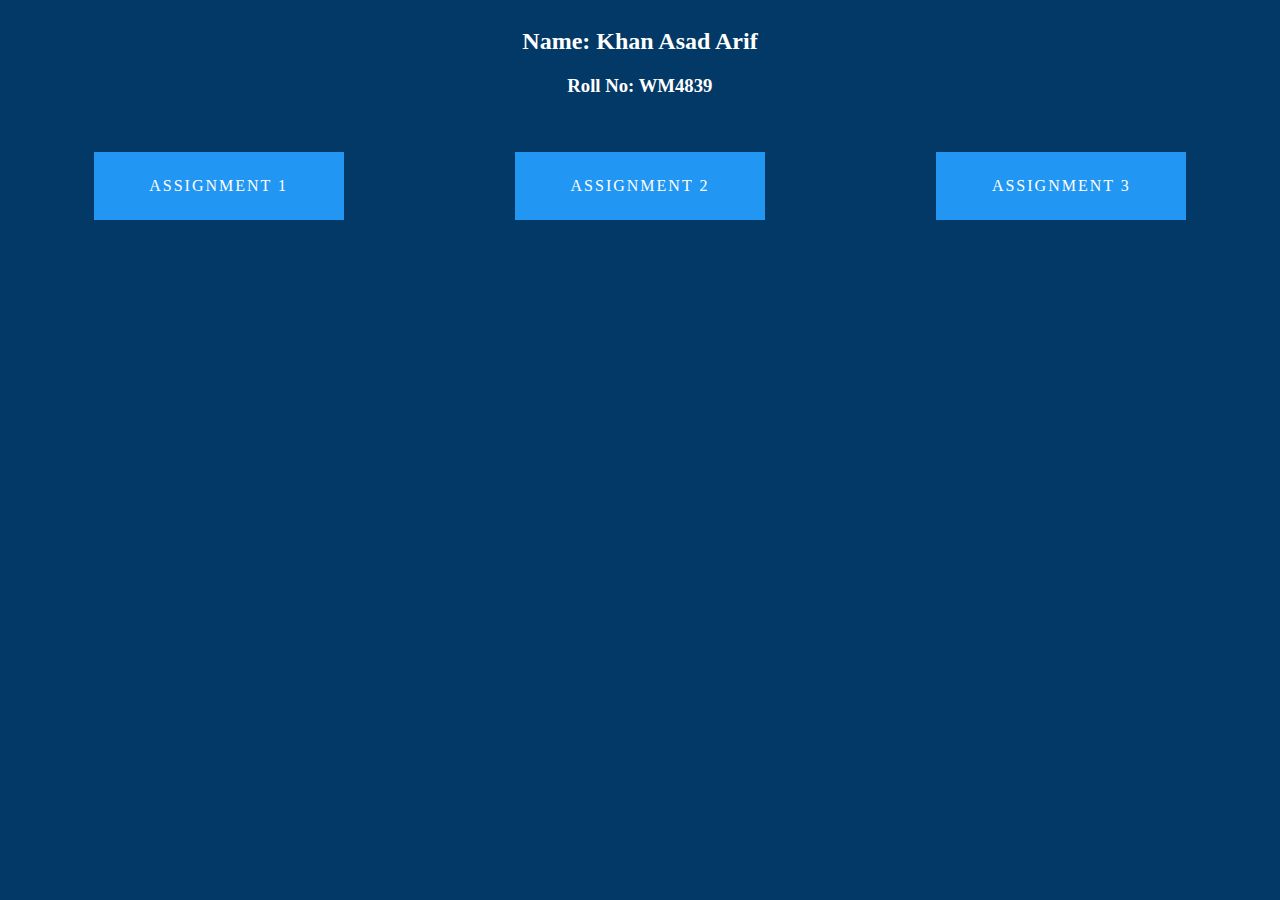
<file: index.html>
<!DOCTYPE html>
<html lang="en">

<head>
    <meta charset="UTF-8">
    <meta name="viewport" content="width=device-width, initial-scale=1.0">
    <title>My Projects</title>
    <link rel="stylesheet" href="style.css">
</head>

<body>

    <div class="main">

        <div class="undermain">
            <h2> Name: Khan Asad Arif </h2>
            <h3> Roll No: WM4839</h3>
        </div>
    </div>

    <br><br>



    <div class="play">
        <a class="assign" width="100%" height="70%" href="./Assignment 1/index.html" target="blank">
            <span></span>
            <span></span>
            <span></span>
            <span></span>
            Assignment 1
        </a>


        <a class="assign" width="100%" height="70%" href="./Assignment 2/index.html" target="blank2">
            <span></span>
            <span></span>
            <span></span>
            <span></span>
            Assignment 2
        </a>



        <a class="assign" width="100%" height="70%" href="./Saylani Homepage(Asad)/index.html" target="blank3">
            <span></span>
            <span></span>
            <span></span>
            <span></span>
            Assignment 3
        </a>



    </div>















</body>

</html>
</file>
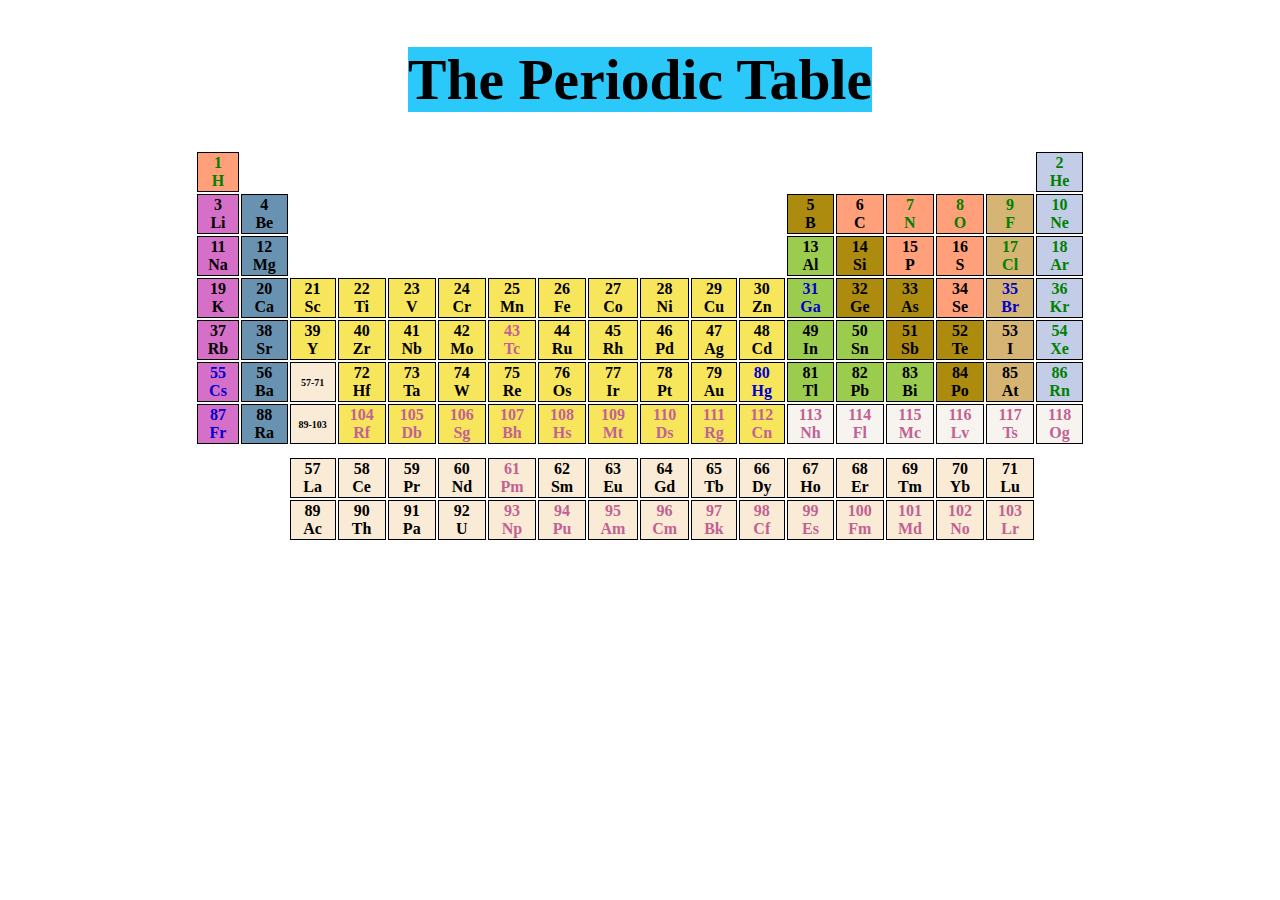
<file: Assignment 1/index.html>
<!DOCTYPE html>
<html lang="en">

<head>
    <meta charset="UTF-8">
    <meta name="viewport" content="width=device-width, initial-scale=1.0">
    <title>Periodic Table</title>

    <style> 
            .one{
                background-color: lightsalmon;
            }
            .two{
                background-color: #ad8b0e;
            }
            .three{
                background-color: #d66fc8; 
            }
            .four{
                background-color: antiquewhite;
            }
            .five{
                background-color: #6892B0;
            }
            .six{
                background-color: #c3cde8;
            }
            .seven{
                background-color: #d6b474;
            }
            .eight{
                background-color: #9ccc4e;
            }
            .nine{
                background-color: #f7f4f0;
            }
            .ten{
                background-color: #f7e65c;
            }
            h1{
                font-size:0.6in;
                background-color: rgb(42, 201, 250);
                display: inline-block;
            }
            td{
                border: 1px solid black;
            }
            
    </style>
</head>

<body>
    <center>

        <h1> The Periodic Table</h1>
        <table border="0px" width="890" height="280">
            <tr>
                <td class="one" style="color: green;">
                    <center> <b> 1 <br> H </b></center>
                </td>
                <td colspan="16" style="border: white;"> <br> </td>
                <td class="six" style="color: green;">
                    <center> <b> 2 <br> He </b></center>
                </td>
            </tr>

            <tr>
                <td class="three">
                    <center> <b> 3 <br> Li </b></center>
                </td>
                <td class="five">
                    <center> <b> 4 <br> Be </b></center>
                </td>
                <td colspan="10" rowspan="2" style="border: white;">
                </td>
                <td class="two">
                    <center><b> 5 <br> B </b></center>
                </td>
                <td class="one">
                    <center> <b> 6 <br> C </b></center>
                </td>
                <td class="one" style="color: green;">
                    <center> <b> 7 <br> N </b></center>
                </td>
                <td class="one" style="color: green;">
                    <center> <b> 8 <br> O </b></center>
                </td>
                <td class="seven" style="color: green;">
                    <center> <b> 9 <br> F </b></center>
                </td>
                <td class="six" style="color: green;">
                    <center> <b> 10 <br> Ne </b></center>
                </td>

            </tr>

            <tr>
                <td class="three">
                    <center> <b> 11 <br> Na </b></center>
                </td>
                <td class="five">
                    <center> <b> 12 <br> Mg </b></center>
                </td>
                <!-- <td colspan="10"> <br> </td> -->
                <td class="eight">
                    <center> <b> 13 <br> Al </b></center>
                </td>
                <td class="two">
                    <center> <b> 14 <br> Si </b></center>
                </td>
                <td class="one">
                    <center> <b> 15 <br> P </b></center>
                </td>
                <td class="one">
                    <center> <b> 16 <br> S </b></center>
                </td>
                <td class="seven" style="color: green;">
                    <center> <b> 17 <br> Cl </b></center>
                </td>
                <td class="six" style="color: green;">
                    <center> <b> 18 <br> Ar </b></center>
                </td>

            </tr>

            <tr>
                <td class="three"><center> <b> 19 <br> K </b></center></td>
                <td class="five"><center> <b> 20 <br> Ca </b></center></td>
                <td class="ten" width="42"><center> <b> 21 <br> Sc </b></center></td>
                <td class="ten"><center> <b> 22 <br> Ti </b></center></td>
                <td class="ten"><center> <b> 23 <br> V </b></center></td>
                <td class="ten"><center> <b> 24 <br> Cr </b></center></td>
                <td class="ten"><center> <b> 25 <br> Mn </b></center></td>
                <td class="ten"><center> <b> 26 <br> Fe </b></center></td>
                <td class="ten"><center> <b> 27 <br> Co </b></center></td>
                <td class="ten"><center> <b> 28 <br> Ni </b></center></td>
                <td class="ten"><center> <b> 29 <br> Cu </b></center></td>
                <td class="ten"><center> <b> 30 <br> Zn </b></center></td>
                <td class="eight" style="color:mediumblue"><center> <b> 31 <br> Ga </b></center></td>
                <td class="two"><center> <b> 32 <br> Ge </b></center></td>
                <td class="two"><center> <b> 33 <br> As </b></center></td>
                <td class="one"><center> <b> 34 <br> Se </b></center></td>
                <td class="seven" style="color:mediumblue"><center> <b> 35 <br> Br </b></center></td>
                <td class="six" style="color: green;"><center> <b> 36 <br> Kr </b></center></td>
            </tr>

            <tr>
                <td class="three"> <center><b> 37 <br> Rb </b></center></td>
                <td class="five"> <center><b> 38 <br> Sr </b></center></td>
                <td class="ten"> <center><b> 39 <br> Y </b></center></td>
                <td class="ten"> <center><b> 40 <br> Zr </b></center></td>
                <td class="ten"> <center><b> 41 <br> Nb </b></center></td>
                <td class="ten"> <center><b> 42 <br> Mo </b></center></td>
                <td class="ten" style="color:#C26292"> <center><b> 43 <br> Tc </b></center></td>
                <td class="ten"> <center><b> 44 <br> Ru </b></center></td>
                <td class="ten"> <center><b> 45 <br> Rh </b></center></td>
                <td class="ten"> <center><b> 46 <br> Pd </b></center></td>
                <td class="ten"> <center><b> 47 <br> Ag </b></center></td>
                <td class="ten"> <center><b> 48 <br> Cd </b></center></td>
                <td class="eight"> <center><b> 49 <br> In </b></center></td>
                <td class="eight"> <center><b> 50 <br> Sn </b></center></td>
                <td class="two"> <center> <b> 51 <br> Sb </b></center></td>
                <td class="two"> <center> <b> 52 <br> Te </b></center></td>
                <td class="seven"> <center> <b> 53 <br> I </b> </center></td>
                <td class="six" style="color: green;"> <center> <b> 54 <br> Xe </b></center></td>
            </tr>
            <br>
            <tr>
                <td class="three" style="color:mediumblue"><center> <b> 55 <br> Cs </b></center></td>
                <td class="five"><center> <b>56 <br> Ba </b></center></td>
                <td class="four" style="font-size: x-small;"><center> <b>57-71 <br>  </b></center></td>
                <td class="ten"><center> <b>72 <br> Hf </b></center></td>
                <td class="ten"><center> <b>73 <br> Ta </b></center></td>
                <td class="ten"><center> <b>74 <br> W </b></center></td>
                <td class="ten"><center> <b>75 <br> Re </b></center></td>
                <td class="ten"><center> <b>76 <br> Os </b></center></td>
                <td class="ten"><center> <b>77 <br> Ir </b></center></td>
                <td class="ten"><center> <b>78 <br> Pt </b></center></td>
                <td class="ten"><center> <b>79 <br> Au </b></center></td>
                <td class="ten" style="color:mediumblue"><center> <b>80 <br> Hg </b></center></td>
                <td class="eight"><center> <b>81 <br> Tl </b></center></td>
                <td class="eight"><center> <b>82 <br> Pb </b></center></td>
                <td class="eight"><center> <b>83 <br> Bi </b></center></td>
                <td class="two"><center> <b>84 <br> Po </b></center></td>
                <td class="seven"><center> <b>85 <br> At </b></center></td>
                <td class="six" style="color: green;"><center> <b> 86 <br> Rn </b></center></td>
            </tr>

            <tr>
                <td class="three" style="color:mediumblue"><center> <b> 87 <br> Fr </b></center></td>
                <td class="five"><center> <b> 88 <br> Ra </b></center></td>
                <td class="four" style="font-size: x-small;"><center> <b>89-103 <br>  </b></center></td>
                <td class="ten" style="color:#C26292"><center> <b>104 <br> Rf </b></center></td>
                <td class="ten" style="color:#C26292"><center> <b>105 <br> Db </b></center></td>
                <td class="ten" style="color:#C26292"><center> <b>106 <br> Sg </b></center></td>
                <td class="ten" style="color:#C26292"><center> <b>107 <br> Bh </b></center></td>
                <td class="ten" style="color:#C26292"><center> <b>108 <br> Hs </b></center></td>
                <td class="ten" style="color:#C26292"><center> <b>109 <br> Mt  </b></center></td>
                <td class="ten" style="color:#C26292"><center> <b>110 <br> Ds </b></center></td>
                <td class="ten" style="color:#C26292"><center> <b>111 <br> Rg </b></center></td>
                <td class="ten" style="color:#C26292"><center> <b>112 <br> Cn </b></center></td>
                <td class="nine" style="color:#C26292"><center> <b>113 <br> Nh </b></center></td>
                <td class="nine" style="color:#C26292"><center> <b>114 <br> Fl </b></center></td>
                <td class="nine" style="color:#C26292"><center> <b>115 <br> Mc </b></center></td>
                <td class="nine" style="color:#C26292"><center> <b>116 <br> Lv </b></center></td>
                <td class="nine" style="color:#C26292"><center> <b>117 <br> Ts </b></center></td>
                <td class="nine" style="color:#C26292"><center> <b>118 <br> Og </b></center></td>
            </tr>

            <tr>
                <td colspan="18" style="border: white;"> </td>
            </tr>

            <tr>
                <td colspan="18" style="border: white;"> </td>
            </tr>

            <tr>
                <td colspan="18" style="border: white;"> </td>
            </tr>
    

            <tr>
                <td colspan="2" rowspan="2" style="border: white;"> <br> </td>
                <td class="four" ><center><b> 57 <br> La   </b></center></td>
                <td class="four" ><center><b> 58 <br> Ce </b></center></td>
                <td class="four" ><center><b> 59 <br> Pr </b></center></td>
                <td class="four" ><center><b> 60 <br> Nd </b></center></td>
                <td class="four" style="color:#C26292" ><center><b> 61 <br> Pm </b></center></td>
                <td class="four" ><center><b> 62 <br> Sm </b></center></td>
                <td class="four" ><center><b> 63 <br> Eu </b></center></td>
                <td class="four" ><center><b> 64 <br> Gd </b></center></td>
                <td class="four" ><center><b> 65 <br> Tb </b></center></td>
                <td class="four" ><center><b> 66 <br> Dy </b></center></td>
                <td class="four" ><center><b> 67 <br> Ho </b></center></td>
                <td class="four" ><center><b> 68 <br> Er </b></center></td>
                <td class="four" ><center><b> 69 <br> Tm </b></center></td>
                <td class="four" ><center><b> 70 <br> Yb </b></center></td>
                <td class="four" ><center><b> 71 <br> Lu </b></center></td>
                <td rowspan="2" style="border: white;"> <br> </td>
            </tr>

            <tr>
                <td class="four"><center><b> 89 <br> Ac </b></center></td>
                <td class="four"><center><b> 90 <br> Th </b></center></td>
                <td class="four"><center><b> 91 <br> Pa </b></center></td>
                <td class="four"><center><b> 92 <br> U </b></center></td>
                <td class="four" style="color:#C26292"><center><b> 93 <br> Np </b></center></td>
                <td class="four" style="color:#C26292"><center><b> 94 <br> Pu </b></center></td>
                <td class="four" style="color:#C26292"><center><b> 95 <br> Am </b></center></td>
                <td class="four" style="color:#C26292"><center><b> 96 <br> Cm </b></center></td>
                <td class="four" style="color:#C26292"><center><b> 97 <br> Bk </b></center></td>
                <td class="four" style="color:#C26292"><center><b> 98 <br> Cf </b></center></td>
                <td class="four" style="color:#C26292"><center><b> 99 <br> Es </b></center></td>
                <td class="four" style="color:#C26292"><center><b> 100 <br> Fm </b></center></td>
                <td class="four" style="color:#C26292"><center><b> 101 <br> Md </b></center></td>
                <td class="four" style="color:#C26292"><center><b> 102 <br> No </b></center></td>
                <td class="four" style="color:#C26292"><center><b> 103 <br> Lr </b></center></td>
            </tr>
        </table>
    </center>
</body>

</html>
</file>
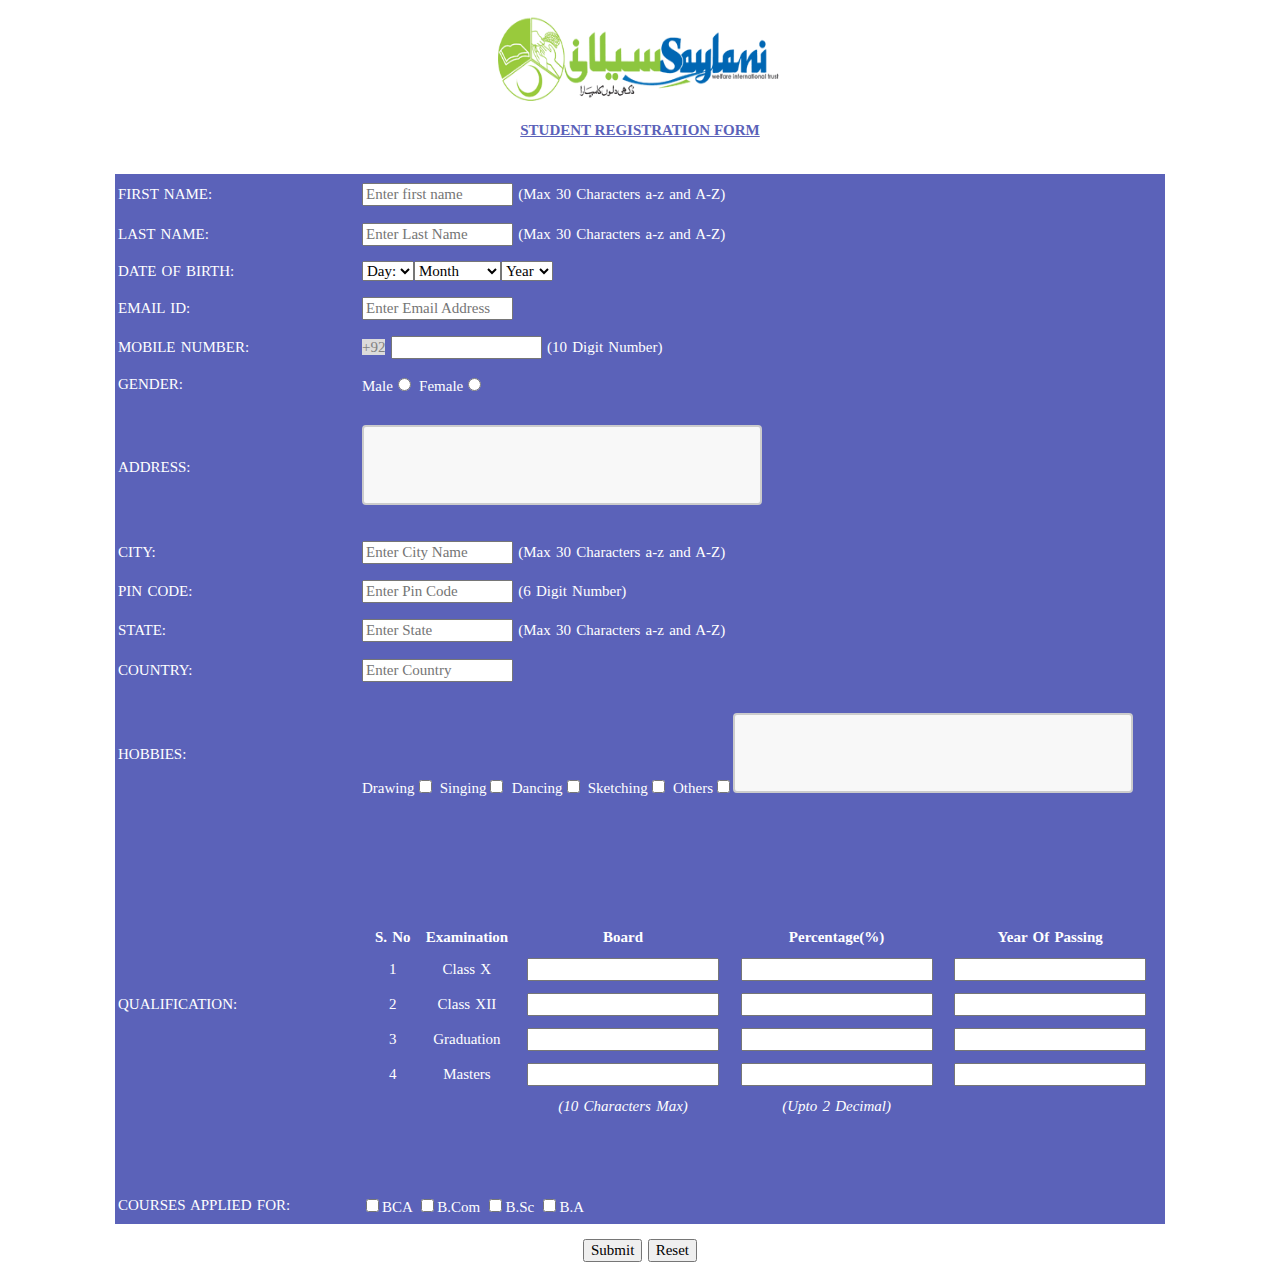
<file: Assignment 2/index.html>
<!DOCTYPE html>
<html lang="en">

<head>
    <meta charset="UTF-8">
    <meta name="viewport" content="width=device-width, initial-scale=1.0">
    <title>STUDENT REGISTRATION FORM</title>
    <link rel="stylesheet" href="style.css">
</head>

<body>
    <center><img src="logo.png" width="300" height="100"></center>
    <center>
        <h1 id="lol"><u>STUDENT REGISTRATION FORM</u></h1>
    </center>

    <form action="submitted.html" method="get">
        <center>
        <table id="syntax">
            <tr>
                <p>
                    <td><label for="firstname">
                            FIRST NAME:</font>
                        </label></td>
                    <td> <input class="lol" required id="firstname" type="text" name="username" size="15" maxlength="30"
                            placeholder="Enter first name">
                        <small>(Max 30 Characters a-z and A-Z)</small></td>
                </p>
            </tr>

            <tr>
                <p>
                    <td><label for="lastname">
                            LAST NAME: </font>
                        </label></td>
                    <td> <input class="lol" required id="lastname" type="text" name="username" size="15" maxlength="30"
                            placeholder="Enter Last Name">
                        <small>(Max 30 Characters a-z and A-Z)</small></td>
                </p>
            </tr>

            <tr>
                <p>
                    <td> <label>
                            DATE OF BIRTH:
                        </label>
                    </td>
                    <td>
                        <select name="Day">
                            <option>Day:</option>
                            <option value="1">1</option>
                            <option value="2">2</option>
                            <option value="3">3</option>
                            <option value="4">4</option>
                            <option value="5">5</option>
                            <option value="6">6</option>
                            <option value="7">7</option>
                            <option value="8">8</option>
                            <option value="9">9</option>
                            <option value="10">10</option>
                            <option value="11">11</option>
                            <option value="12">12</option>
                            <option value="13">13</option>
                            <option value="14">14</option>
                            <option value="15">15</option>
                            <option value="16">16</option>
                            <option value="17">17</option>
                            <option value="18">18</option>
                            <option value="19">19</option>
                            <option value="20">20</option>
                            <option value="21">21</option>
                            <option value="22">22</option>
                            <option value="23">23</option>
                            <option value="24">24</option>
                            <option value="25">25</option>
                            <option value="26">26</option>
                            <option value="27">27</option>
                            <option value="28">28</option>
                            <option value="29">29</option>
                            <option value="30">30</option>
                            <option value="31">31</option>
                        </select><select name="Month">
                            <option>Month</option>
                            <option value="January">January</option>
                            <option value="Febuary">Febuary</option>
                            <option value="March">March</option>
                            <option value="April">April</option>
                            <option value="May">May</option>
                            <option value="June">June</option>
                            <option value="July">July</option>
                            <option value="August">August</option>
                            <option value="September">September</option>
                            <option value="October">October</option>
                            <option value="November">November</option>
                            <option value="December">December</option>
                        </select><select name="Year">
                            <option>Year</option>
                            <option value="2020">2020</option>
                            <option value="2019">2019</option>
                            <option value="2018">2018</option>
                            <option value="2017">2017</option>
                            <option value="2016">2016</option>
                            <option value="2015">2015</option>
                            <option value="2014">2014</option>
                            <option value="2013">2013</option>
                            <option value="2012">2012</option>
                            <option value="2011">2011</option>
                            <option value="2010">2010</option>
                            <option value="2009">2009</option>
                            <option value="2008">2008</option>
                            <option value="2007">2007</option>
                            <option value="2006">2006</option>
                            <option value="2005">2005</option>
                            <option value="2004">2004</option>
                            <option value="2003">2003</option>
                            <option value="2002">2002</option>
                            <option value="2001">2001</option>
                            <option value="2000">2000</option>
                            <option value="1999">1999</option>
                            <option value="1998">1998</option>
                            <option value="1997">1997</option>
                            <option value="1996">1996</option>
                            <option value="1995">1995</option>
                            <option value="1994">1994</option>
                            <option value="1993">1993</option>
                            <option value="1992">1992</option>
                            <option value="1991">1991</option>
                            <option value="1990">1990</option>
                            <option value="1989">1989</option>
                            <option value="1988">1988</option>
                            <option value="1987">1987</option>
                            <option value="1986">1986</option>
                            <option value="1985">1985</option>
                            <option value="1984">1984</option>
                            <option value="1983">1983</option>
                            <option value="1982">1982</option>
                            <option value="1981">1981</option>
                            <option value="1980">1980</option>
                            <option value="1979">1979</option>
                            <option value="1978">1978</option>
                            <option value="1977">1977</option>
                            <option value="1976">1976</option>
                            <option value="1975">1975</option>
                            <option value="1974">1974</option>
                            <option value="1973">1973</option>
                            <option value="1972">1972</option>
                            <option value="1971">1971</option>
                            <option value="1970">1970</option>
                            <option value="1969">1969</option>
                            <option value="1968">1968</option>
                            <option value="1967">1967</option>
                            <option value="1966">1966</option>
                            <option value="1965">1965</option>
                            <option value="1964">1964</option>
                            <option value="1963">1963</option>
                            <option value="1962">1962</option>
                            <option value="1961">1961</option>
                            <option value="1960">1960</option>
                            <option value="1959">1959</option>
                            <option value="1958">1958</option>
                            <option value="1957">1957</option>
                            <option value="1956">1956</option>
                            <option value="1955">1955</option>
                            <option value="1954">1954</option>
                            <option value="1953">1953</option>
                            <option value="1952">1952</option>
                            <option value="1951">1951</option>
                            <option value="1950">1950</option>
                            <option value="1949">1949</option>
                            <option value="1948">1948</option>
                            <option value="1947">1947</option>
                            <option value="1946">1946</option>
                            <option value="1945">1945</option>
                            <option value="1944">1944</option>
                            <option value="1943">1943</option>
                            <option value="1942">1942</option>
                            <option value="1941">1941</option>
                            <option value="1940">1940</option>
                            <option value="1939">1939</option>
                            <option value="1938">1938</option>
                            <option value="1937">1937</option>
                            <option value="1936">1936</option>
                            <option value="1935">1935</option>
                            <option value="1934">1934</option>
                            <option value="1933">1933</option>
                            <option value="1932">1932</option>
                            <option value="1931">1931</option>
                            <option value="1930">1930</option>
                        </select>
                    </td>
                </p>
            </tr>


            <tr>
                <p>
                    <td> <label for="asad">
                            EMAIL ID:
                        </label>
                    </td>
                    <td>
                        <input class="lol" required id="asad" type="email" name="email" size="15" maxlength="20"
                            placeholder="Enter Email Address">
                    </td>
                </p>
            </tr>


            <tr>
                <p>
                    <td> <label for="mobile">
                            MOBILE NUMBER:
                        </label></td>
                    <td>
                        <font color="818181">+92</font>
                        <input class="lol" type="tel" name="mobile number" size="15" maxlength="10">
                        <small>(10 Digit Number)</small>
                    </td>
                </p>
            </tr>


            <tr>
                <p>
                    <td>
                        <label for="gender" style="color: white;">
                            GENDER:
                        </label>
                    </td>
                    <td>
                        Male<input type="radio" name="gender" size="15" value="male" id="male">
                        Female<input type="radio" name="gender" size="15" value="female" id="female">
                    </td>
                </p>
            </tr>

            <tr>
                <p>
                    <td><label for="address">
                            ADDRESS:
                        </label>
                    </td>
                    <td> <textarea name="address" cols="200" rows="3" id="address" spellcheck="false"> </textarea>
                    </td>
                </p>
            </tr>

            <tr>
                <p>
                    <td><label for="city">
                            CITY:
                        </label></td>
                    <td><input class="lol" required id="city" type="text" name="city" size="15" maxlength="30"
                            placeholder="Enter City Name">
                        <small>(Max 30 Characters a-z and A-Z)</small></td>
                </p>
            </tr>

            <tr>
                <p>
                    <td><label for="pincode">
                            PIN CODE:
                        </label></td>
                    <td><input id="pincode" type="text" name="Txt_Pin_Code" size="15" maxlength="6"
                            placeholder="Enter Pin Code" <!--
                            onkeypress="return (event.charCode !=8 && event.charCode ==0 || (event.charCode >= 48 && event.charCode <= 57))"
                            -->

                        <small>(6 Digit Number)</small></td>
                </p>
            </tr>

            <tr>
                <p>
                    <td><label for="state">
                            STATE:
                        </label></td>
                    <td><input class="lol" required id="state" type="text" name="username" size="15" maxlength="30"
                            placeholder="Enter State">
                        <small>(Max 30 Characters a-z and A-Z)</small>
                    </td>
                </p>
            </tr>

            <tr>
                <p>
                    <td> <label for="country">
                            COUNTRY:
                        </label></td>
                    <td><input class="lol" id="country" type="text" placeholder="Enter Country" size="15"
                            maxlength="30">
                    </td>
                </p>
            </tr>

            <tr>
                <p>
                    <td> <label for="hobbies">
                            HOBBIES:
                        </label></td>
                    <td>
                        Drawing<input type="checkbox" name="answer" value="Drawing">
                        Singing<input type="checkbox" name="answer" value="Singing">
                        Dancing<input type="checkbox" name="answer" value="Dancing">
                        Sketching<input type="checkbox" name="answer" value="Sketching">
                        Others<input type="checkbox" name="answer" value="others"><textarea name="hobbies" cols="20"
                            rows="2"></textarea>
                    </td>

                </p>
            </tr>
            <tr>
                <td><label for="qualification">
                        QUALIFICATION: </label></td>
                <td>
                    <table style="padding-left: 1px ; color : white; border-spacing: 10px; text-align: center;">
                        <tr>
                            <th>S. No</th>
                            <th>Examination</th>
                            <th>Board</th>
                            <th>Percentage(%)</th>
                            <th>Year Of Passing</th>
                        </tr>
                        <tr>
                            <td>1</td>
                            <td>Class X</td>
                            <td><input type="text"></td>
                            <td><input type="text"
                                <!--
                                    onkeypress="return (event.charCode !=8 && event.charCode ==0 || (event.charCode >= 48 && event.charCode <= 57))"
                                    --></td>
                            <td><input type="text"
                                <!--
                                    onkeypress="return (event.charCode !=8 && event.charCode ==0 || (event.charCode >= 48 && event.charCode <= 57))"
                                    --></td>
                        </tr>
                        <tr>
                            <td>2 </td>
                            <td>Class XII</td>
                            <td><input type="text"></td>
                            <td><input type="text"
                                <!--
                                    onkeypress="return (event.charCode !=8 && event.charCode ==0 || (event.charCode >= 48 && event.charCode <= 57))"
                                    --></td>
                            <td><input type="text"
                                <!--
                                    onkeypress="return (event.charCode !=8 && event.charCode ==0 || (event.charCode >= 48 && event.charCode <= 57))"
                                    --></td>
                        </tr>
                        <tr>
                            <td>3</td>
                            <td>Graduation</td>
                            <td><input type="text"></td>
                            <td><input type="text"
                                <!--
                                    onkeypress="return (event.charCode !=8 && event.charCode ==0 || (event.charCode >= 48 && event.charCode <= 57))"
                                    --></td>
                            <td><input type="text" <!--
                                onkeypress="return (event.charCode !=8 && event.charCode ==0 || (event.charCode >= 48 && event.charCode <= 57))"
                                --></td>
                        </tr>

                        <tr>
                            <td>4</td>
                            <td> Masters</td>
                            <td><input type="text"></td>
                            <td><input type="text"
                                <!--
                                    onkeypress="return (event.charCode !=8 && event.charCode ==0 || (event.charCode >= 48 && event.charCode <= 57))"
                                    --></td>
                            <td><input type="text"
                                <!--
                                    onkeypress="return (event.charCode !=8 && event.charCode ==0 || (event.charCode >= 48 && event.charCode <= 57))"
                                    --></td>
                        </tr>
                        <tr>
                            <td colspan="2"></td>
                            <td><i>(10 Characters Max)</i></td>
                            <td><i>(Upto 2 Decimal)</i></td>
                            <td></td>
                        </tr>
                    </table>
                </td>
            </tr>


            <tr>
                <td><label>
                        COURSES APPLIED FOR:
                    </label></td>
                <td>
                    <input type="checkbox" name="courses" value="BCA">BCA
                    <input type="checkbox" name="courses" value="B.Com">B.Com
                    <input type="checkbox" name="courses" value="B.Sc">B.Sc
                    <input type="checkbox" name="courses" value="B.A">B.A
                </td>

            </tr>





        </table>
    </center>
        <p>
            <center>

                <td><input type="submit" value="Submit" /></td>
                <td><input type="reset" value="Reset" /></td>

            </center>
        </p>

    </form>

</body>

</html>
</file>
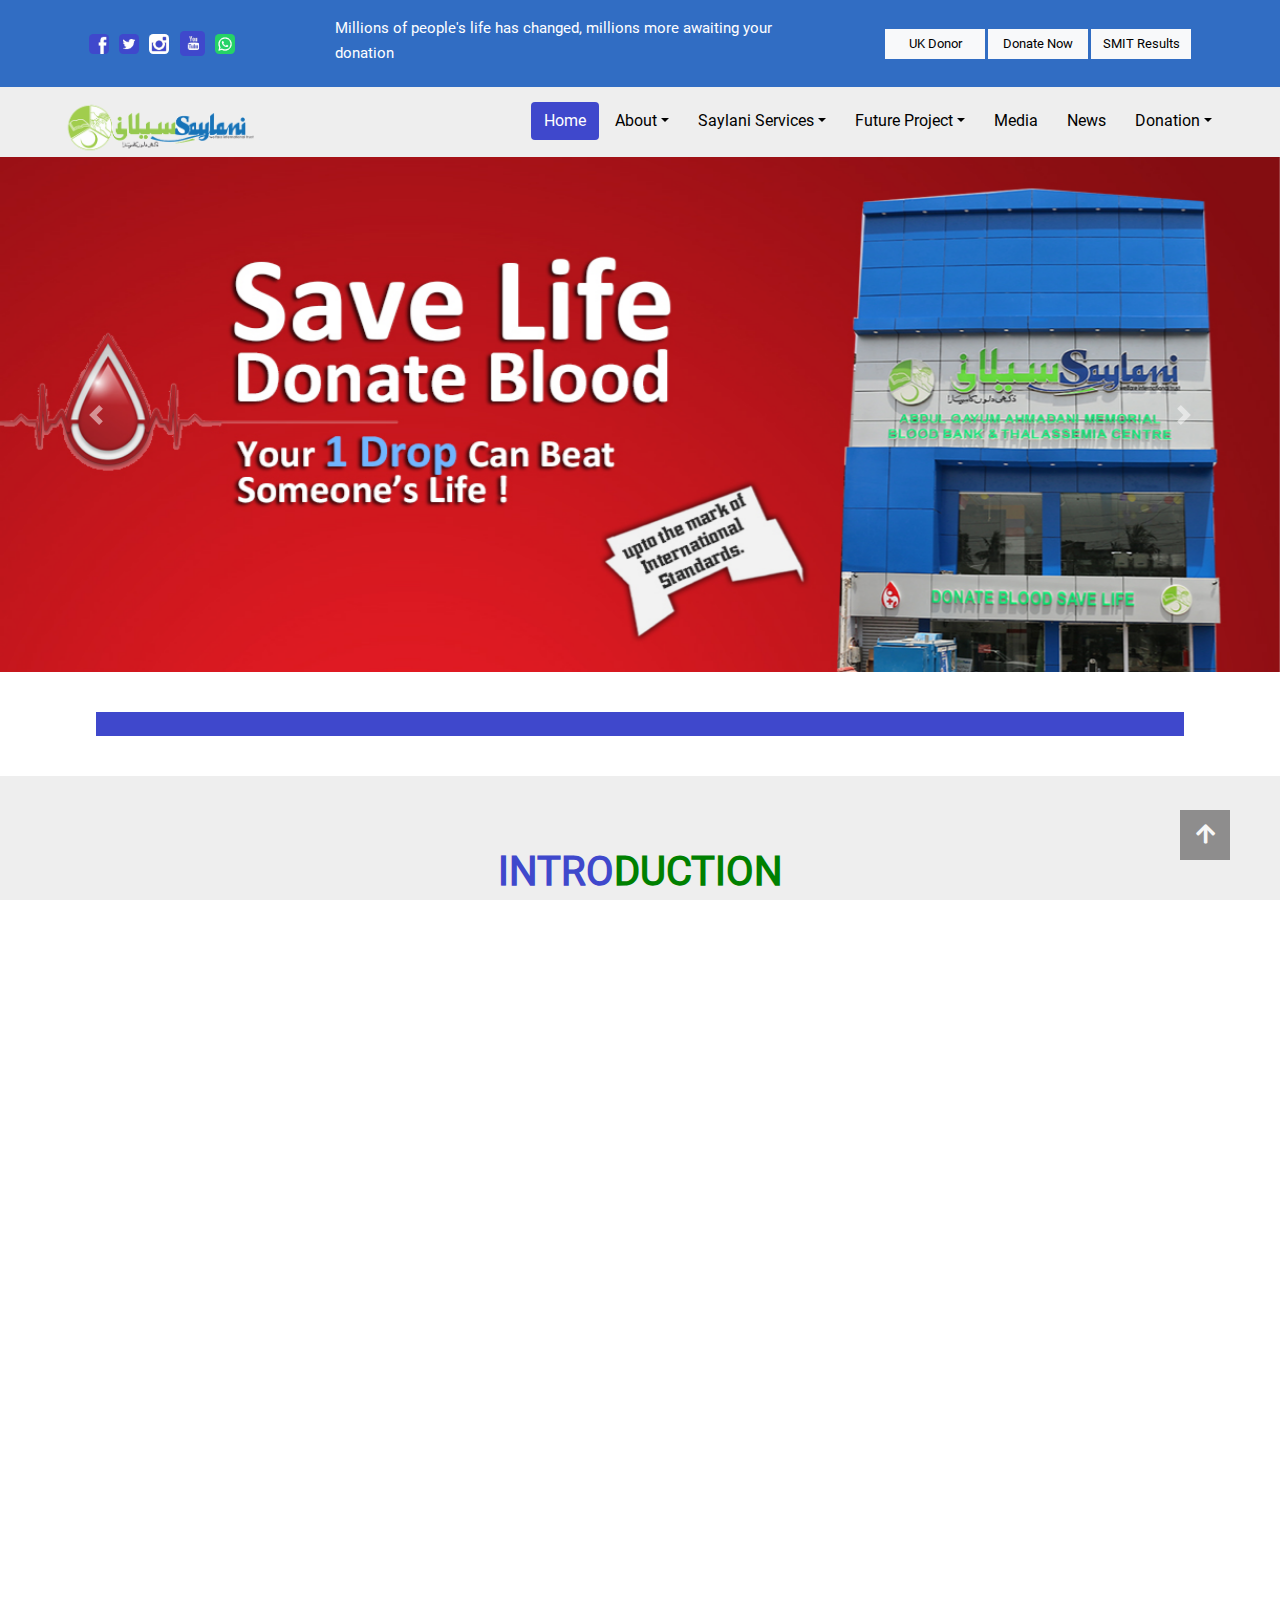
<file: Saylani Homepage(Asad)/index.html>
<!DOCTYPE html>
<html lang="en">

<head>
  <meta charset="UTF-8">
  <meta name="viewport" content="width=device-width, initial-scale=1.0">
  <title>Saylani Home Page</title>
  <link rel="stylesheet" href="style.css">
  <link rel="stylesheet" href="bootstrap-4.4.1-dist/css/bootstrap.min.css">
  <link href="custom/css/style.css" rel="stylesheet" type="text/css">
  <link rel="stylesheet" type="text/css"
    href="https://stackpath.bootstrapcdn.com/font-awesome/4.7.0/css/font-awesome.min.css">
    <link rel="stylesheet" href="https://use.fontawesome.com/releases/v5.4.1/css/all.css">
    <!-- <link rel="stylesheet" href="font-awesome-4.7.0/css/font-awesome.min.css"> -->
    <!-- <link rel="stylesheet" href="font-awesome-4.7.0/css/font-awesome.css">
    <link rel="stylesheet" href="font-awesome-4.7.0/less/icons.less">
    <link rel="stylesheet" href="font-awesome-4.7.0/scss/_icons.scss"> -->
    <link rel="stylesheet" href="font-awesome-4.7.0/css/font-awesome.min.css">

</head>

<body>
  <div id="main-wrapper">

    <header class="header">
      <div class="header-top">
        <div class="container" id="gototop">
          <div class="row">
            <div class="col-md-2">
              <div class="sml">
                <div class="socialblue facebook"><a href="https://www.facebook.com/pg/saylaniwelfare" target="blank"><img
                      class="sociallogos" src="social media logos/facebook.png" alt="facebook"></a></div>
                <div class="socialblue"><a href="https://twitter.com/OfficialSwit" target="blank1"><img class="sociallogos"
                      src="social media logos/twitter.png" alt="twitter"></a>
                </div>
                <div class="socialblue"><a href="https://www.instagram.com/saylaniwelfare/" target="blank2"><img
                      class="sociallogos" src="social media logos/instagram1.png" alt="instagram"></a>
                </div>
                <div class="socialblue"><a href="https://www.youtube.com/c/SaylaniWelfareTrustOfficialPage"
                    target="blank3"><img class="youtube sociallogos" src="social media logos/youtube.png"
                      alt="youtube"></a>
                </div>
                <div class="socialblue"><a href="https://wa.me/923331201585" target="blank4"><img class="sociallogos"
                      src="social media logos/whatsapp.png" alt="whatsapp"></a>
                </div>
              </div>
            </div>

            <div class="col-md-6">
              <div class="olp">
                <p class="white">Millions of people's life has changed, millions more awaiting your
                  donation
                </p>
              </div>
            </div>

            <div class="col-md-4">
              <div class="dec-button">
                <button type="button" class="btn btn-light changes"><span class="mainbuttons">UK Donor</span></button>
                <button type="button" class="btn btn-light changes"><span class="mainbuttons">Donate Now</span></button>
                <button type="button" class="btn btn-light changes"><span class="mainbuttons">SMIT
                    Results</span></button>
              </div>
            </div>
          </div>
        </div>
      </div>


      <div class="general header" id="myHeader">
        <div class="row">
          <div class="col-md-4 col-sm-2">
            <div class="saylanilogo">
              <img class="logo" src="social media logos/Sylani-Logo.png" alt="Saylani">
            </div>
          </div>

          <div class="col-md-8 col-sm-10">
            <div class="fixed">

              <ul class="nav-list">

                <div class="dropdown">
                  <li class="btn navbut active" type="button" id="dropdownMenuButton" data-toggle="dropdown"
                    aria-haspopup="true" aria-expanded="false"><a id="pak" href="index.html"><span
                        class="navbuttons">Home</span></a></li>

                </div>


                <div class="dropdown">
                  <li class="btn btn-secondary navbut dropdown-toggle" type="button" id="dropdownMenuButton"
                    data-toggle="dropdown" aria-haspopup="true" aria-expanded="false"><span
                      class="navbuttons">About</span></li>

                  <div class="dropdown-menu" aria-labelledby="dropdownMenuButton">
                    <a class="dropdown-item" href="#">Introduction</a>
                    <a class="dropdown-item" href="#">Chairman Message</a>
                    <a class="dropdown-item" href="#">Saylani Annual Report</a>
                  </div>
                </div>


                <div class="dropdown">
                  <li class="btn navbut btn-secondary dropdown-toggle" type="button" id="dropdownMenuButton"
                    data-toggle="dropdown" aria-haspopup="true" aria-expanded="false"><span class="navbuttons">Saylani
                      Services</span></li>

                  <div class="dropdown-menu" aria-labelledby="dropdownMenuButton">
                    <a class="dropdown-item" href="#">Education</a>
                    <a class="dropdown-item" href="#">Medical</a>
                    <a class="dropdown-item" href="#">Welfare</a>
                    <a class="dropdown-item" href="#">Hajj Application Form</a>
                    <a class="dropdown-item" href="#">Saylani Dastarkhwan</a>
                    <a class="dropdown-item" href="#">Saylani RO Plant</a>
                    <a class="dropdown-item" href="#">Online Sadqah</a>
                    <a class="dropdown-item" href="#">Online Taweezat/Istekhaara</a>
                    <a class="dropdown-item" href="#">Saylani Job Bank</a>
                    <a class="dropdown-item" href="#">Online Quran Academy</a>
                    <a class="dropdown-item" href="#">Books</a>
                    <a class="dropdown-item" href="#">Saylani Online Masajid</a>
                  </div>
                </div>



                <div class="dropdown">
                  <li class="btn navbut btn-secondary dropdown-toggle" type="button" id="dropdownMenuButton"
                    data-toggle="dropdown" aria-haspopup="true" aria-expanded="false"><span class="navbuttons">Future
                      Project</span></li>

                  <div class="dropdown-menu" aria-labelledby="dropdownMenuButton">
                    <a class="dropdown-item" href="#">Saylani University</a>
                    <a class="dropdown-item" href="#">Saylani City</a>
                  </div>
                </div>


                <div class="dropdown">
                  <li class="btn navbut btn-secondary" type="button" id="dropdownMenuButton" data-toggle="dropdown"
                    aria-haspopup="true" aria-expanded="false"><span class="navbuttons">Media</span></li>
                </div>


                <div class="dropdown">
                  <li class="btn navbut btn-secondary" type="button" id="dropdownMenuButton" data-toggle="dropdown"
                    aria-haspopup="true" aria-expanded="false"><span class="navbuttons">News</span></li>
                </div>


                <div class="dropdown">
                  <li class="navbut btn  btn-secondary dropdown-toggle" type="button" id="dropdownMenuButton"
                    data-toggle="dropdown" aria-haspopup="true" aria-expanded="false"><span
                      class="navbuttons">Donation</span></li>

                  <div class="dropdown-menu" aria-labelledby="dropdownMenuButton">
                    <a class="dropdown-item" href="#">Bank Details</a>
                    <a class="dropdown-item" href="#">Sadqa</a>
                    <a class="dropdown-item" href="#">Aqiqa</a>
                    <a class="dropdown-item" href="#">Other Donation</a>
                    <a class="dropdown-item" href="#">Corona Effecties</a>
                    <a class="dropdown-item" href="#">Ramzan-2020</a>
                    <a class="dropdown-item" href="#">Contact Us</a>
                  </div>
                </div>

              </ul>
            </div>
          </div>
        </div>
      </div>


    </header>



    <div id="carouselExampleControls" class="carousel slide" data-ride="carousel">
      <div class="carousel-inner">
        <div class="carousel-item active">
          <img class="d-block w-100" src="slider images/pic2.jpg" alt="First slide">
        </div>
        <div class="carousel-item">
          <img class="d-block w-100" src="slider images/pic1.jpeg" alt="Second slide">
        </div>
        <div class="carousel-item">
          <img class="d-block w-100" src="slider images/pic3.jpg" alt="Third slide">
        </div>
        <div class="carousel-item">
          <img class="d-block w-100" src="slider images/pic4.jpeg" alt="Fourth slide">
        </div>
      </div>
      <a class="carousel-control-prev" href="#carouselExampleControls" role="button" data-slide="prev">
        <span class="carousel-control-prev-icon" aria-hidden="true"></span>
        <span class="sr-only">Previous</span>
      </a>
      <a class="carousel-control-next" href="#carouselExampleControls" role="button" data-slide="next">
        <span class="carousel-control-next-icon" aria-hidden="true"></span>
        <span class="sr-only">Next</span>
      </a>
    </div>


    <div class="tcontainer">
      <div class="ticker-wrap">
        <div class="ticker-move">

          <div class="ticker-items"><span class="green">(News-1 Dated:15-06-2019) </span> PIAIC Next Phase Admission in
            Islamabad And Faisalabad".</div>
          <div class="ticker-items"><span class="green">(News-2 Dated:15-05-2019) </span> Saylani Welfare Announced
            "Donation Application".</div>
          <div class="ticker-items"><span class="green">(News-3 Dated:07-05-2019) </span> Alhamdulillah Saylani
            Organized
            200+ Locations For Iftar And Sehri In This Holy Month.</div>
          <div class="ticker-items"><span class="green">(News-4 Dated:08-03-2019) </span> Saylani Welfare Distributing
            Ration & Clothes to affected people of Balochistan.</div>
          <div class="ticker-items"><span class="green">(News-5 Dated:25-02-2019) </span> PIAIC Entrance Exam Merit
            Ranking List Announced.</div>
          <div class="ticker-items"><span class="green">(News-6 Dated:23-02-2019) </span> President of Pakistan (Dr.
            Arif
            Alvi) Visited Saylani Welfare International Trust HeadOffice Karachi.</div>
          <div class="ticker-items"><span class="green">(News-7 Dated:19-02-2019) </span> Dr Jamil Ahmed (Additional
            Inspector General of Police) & Atiqmir Visit Saylani Welfare International Trust, Saylani Mass I.T.
            Training.
          </div>

        </div>
      </div>
    </div>

    <div id="grey">

      <div class="paraa">
        <br>
        <br>
        <br>
        <h1> <b> <span class="intro">INTRO</span><span class="duction">DUCTION</span> </b> </h1>
        <h1> <b><span class="underscore">___</span></b> <span> <img src="social media logos/logo.jpg" height="80px"
              width="80px"> </span>
          <b><span class="underscore">___</span></b>
        </h1>
        <p class="intro1">
          Established in May 1999 by famous spiritual and religious scholar Maulana Bashir Ahmed Farooqui, Saylani
          Welfare
          International Trust was built on the fundamentals of breaking the cycle of poverty, alleviating the financial
          troubles of the poor, giving people a chance to live a dignified life and spreading happiness.</p>

        <p class="intro1">
          We are an organization that believes in lighting up the lives of underprivileged people across the world. We
          endeavor to provide the best quality services in areas including food, education, medical and social welfare
          free
          of cost to people living in the dark. With over 60 different sectors, we feed thousands of hungry people each
          day,
          hundreds more are given the hope of life through medical health care, many are educated to become leaders of
          tomorrow and several are given the opportunity to stand on their feet financially.</p>
        <p class="intro1">
          Today, we are proud to say that our physical presence extends throughout Pakistan with a vast network of 125
          branches operating in major cities including Karachi, Lahore, Islamabad, Rawalpindi, Hyderabad and Faisalabad.
          Apart from Pakistan, we have overseas offices in the UK, USA and UAE as well. Our worldwide branches are
          operating
          under the guidance of a team of over 2,000 working professionals who help almost 125,000 people on a daily
          basis.
        </p>
        <p class="intro1">
          We strongly believe that a little help goes a long way and our work would not be possible without the generous
          support of our valuable donors. Our local and international donors have graciously lent us a hand by
          supporting
          our causes and enabling us to serve the needs of people in need.
        </p>
      </div>



      <div class="expend row">

        <div class="expend2 row">

          <div class="col">

            <div class="first">
              <div><img class="logos" src="Expenditures/icon_food_png.png" alt="Spoon"></div>
              <div><span class="number">125,000</span></div>
              <div>
                <p class="text">DAILY DASTRAKHAN<span class="green">(MONTHLY)</span></p>
              </div>
            </div>

          </div>

          <div class="col">

            <div class="second">
              <div><img class="logos" src="Expenditures/icon_family_png.png" alt="Family"></div>
              <div><span class="number">7,500</span></div>
              <div>
                <p class="text">FAMILY ADOPTION<span class="green">(MONTHLY)</span></p>
              </div>
            </div>

          </div>

          <div class="col">

            <div class="third">
              <div><img class="logos" src="Expenditures/icon_medical_png.png" alt="Medical"></div>
              <div><span class="number">43,749</span></div>
              <div>
                <p class="text"><span class="text">MEDICAL</span><span class="green">(MONTHYLY)</span></p>
              </div>
            </div>

          </div>

          <div class="col">

            <div class="fourth">
              <div><img class="logos" src="Expenditures/icon_education_png.png" alt="Education"></div>
              <div><span class="number">180,000</span></div>
              <div>
                <p class="text"><span class="text">EDUCATION</span><span class="green">(MONTHLY)</span></p>
              </div>
            </div>

          </div>
        </div>
      </div>

      <div id="block" class="col-md-12 col-sm-12 col-lg-12">
        <h1> <b> <span id="whatwe">WHAT WE </span><span id="aredoing">ARE DOING ?</span> </b> </h1>
        <h1> <b><span class="underscore">__</span></b> <span> <img src="social media logos/logo.jpg" height="50px"
              width="50px"> </span> <b><span class="underscore">__</span></b></h1>
      </div>

      <div class="container boxes">
        <div class="row">

          <div class="col-sm bord">
            <div id="onlinesadqa" class="col">
              <img class="bmw" src="Boxes/onlinesadqah.png" alt="">
              <br>
              <br>
              <h5 class="same">ONLINE SADQAH</h5>
            </div>
          </div>


          <div class="col-sm bord">
            <div id="welfare" class="col">
              <!-- <div> -->
              <img class="bmw" src="Boxes/welfare.png" alt="">
              <br>
              <br>
              <h5 class="same">WELFARE</h5>
              <!-- </div> -->
            </div>
          </div>

          <div class="col-sm bord">
            <div id="medical" class="col">
              <!-- <div> -->
              <img class="bmw" src="Boxes/medical.png" alt="">
              <br>
              <br>
              <h5 class="same">MEDICAL</h5>
              <!-- </div> -->
            </div>
          </div>
        </div>
      </div>

      <div class="container boxes">`
        <div class="row">

          <div class="col-sm bord">
            <div id="dastarkhwan" class="col">
              <!-- <div> -->
                <img class="bmw" src="Boxes/Dastarkhwan.png" alt="">
                <br>
                <br>
                <h5 class="same">DASTARKHWAN</h5>
              <!-- </div> -->
            </div>
          </div>

          <div class="col-sm bord">
            <div id="roplant" class="col">
              <!-- <div> -->
                <img class="bmw" id="roplantimg" src="Boxes/ROPLANT.png" alt="">
                <br>
                <br>
                <h5 class="same">RO PLANT</h5>
              <!-- </div> -->
            </div>
          </div>

          <div class="col-sm bord">
            <div id="education" class="col">
              <!-- <div> -->
                <img class="bmw" src="Boxes/education.png" alt="">
                <br>
                <br>
                <h5 class="same">EDUCATION</h5>
              <!-- </div> -->
            </div>
          </div>

        </div>
      </div>

  <!-- grey div -->
  </div>


  <!-- To be continued -->

  <!-- <div class="container"> -->
  <div class="row" id="mupue">
    <div class="col-lg-8" id="mup">
      <h3 class="same">MISSION AND UPCOMING PROJECTS</h3>
      <br>
      <div class="container kikipolo">
        <div class="row polo">
          <div id="hepatitis" class="col-lg-4 kiki">
            <img class="mupimg" src="./MissionAndUpcomingProjects/Hepatitis.png" alt="">
            <span class="samee">HEPATITIS</span>
          </div>

          <div id="housingsociety" class="col-lg-4 kiki">
            <img class="mupimg" src="./MissionAndUpcomingProjects/housing.png" alt="">
            <span class="samee">HOUSING SOCIETY</span>
          </div>
        </div>

        <div class="row polo">
          <div id="itliteracy" class="col-lg-4 kiki">
            <img class="mupimg" src="./MissionAndUpcomingProjects/IT.png" alt="">
            <span class="samee">IT LITERACY</span>
          </div>

          <div id="tharparkar" class="col-lg-4 kiki">
            <img class="mupimg" src="./MissionAndUpcomingProjects/tharparkar.png" alt="">
            <span class="samee">THARPARKAR</span>
          </div>
        </div>
      </div>
    </div>

    <div class="col-lg-4 upes" id="ue">
      <h3 class="same">Upcoming Events</h3>
      <br>
      <div class="tickerv-wrap">
        <ul>
          <li>Saylani Welfare Distributing Ration & Clothes to affected people of Balochistan.</li><br>
          <li>Entry Test Accouncement (Graphic Designing & Video Editing/Animation Course) On Sunday 3rd March
            2019
            @
            11:00Am Vanue: 4rh Floor, Saylani Welfare International Trust HeadOffice Bahadurabad </li><br>
          <li>Dr Jamil Ahmed (Additional Inspector General of Police) & Atiqmir Visit Saylani Welfare
            International
            Trust, Saylani Mass I.T. Training.</li><br>
          <li>President of Pakistan (Dr. Arif Alvi) Visited Saylani Welfare International Trust HeadOffice
            Karachi.
          </li><br>
        </ul>
      </div>
    </div>

  </div>
  </div>
  <br>


  <div class="Stupefy">
    <h2><b class="intro">IMAGE</b> <b class="duction">GALLERY</b></h2>
    <span class="duction"><b>____</b> </span><img class="paki" src="social media logos/logo1.jpg" alt="Saylani Logo">
    <span class="duction"><b>____</b></span>

    <div>
      <br>
      <img class="polo1" src="ImageGallery/rashan2.jpg" alt="">
      <img class="polo1" src="ImageGallery/food.jpg" alt="">
      <img class="polo1" src="ImageGallery/hazrat.jpg" alt="">
      <img class="polo1" src="ImageGallery/rashan2.jpg" alt="">
      <img class="polo1" src="ImageGallery/hazrat2.jpg" alt="">
    </div>
  </div>
  <!-- </div> -->

  <footer id="footer" class="footer">
    <div class="container" style="padding: 70px 0px 40px 0px;">
      <div class="row">
        <div class="col-sm-6 col-md-4">
          <div class="footer-address-widget" style="color: #bbb;">
            <p>Head Office,
              <br> A-25, Bahadurabad Chowrangi
              Karachi, Pakistan </p>
            <ul class="footer-address footlist">
              <li class="extra"><i class="fa fa-phone"></i> UAN: 111-729-526 </li>
              <li class="extra1"><i class="fa fa-globe"></i> (+0092-213) 4130786-90 </li>
              <li><i class="fa fa-phone"></i> CELL: 92-311-1729526</li>
              <li><i class="fa fa-phone"></i> USA NO +1(716)941 7792 </li>
              <li><i class="fa fa-phone"></i> UK NO (+44)115 970 6256 </li>
              <li><i class="fa fa-envelope-o"></i> info@saylaniwelfare.com</li>
            </ul>
          </div>
        </div>

        <div class="col-sm-6 col-md-4">
          <div class="footer-useful-widget">
            <p class="footer-widget-title">Useful Links</p>
          </div>
        </div>

        <div class="col-sm-6 col-md-4">
          <div class="footer-social-icons-section">
            <h5 class="footer-social-icons-title text-white">Connect With Us</h5>
            <ul class="footer-social-icon">
              <li class="snape"><a href="#"><i class="fa fa-facebook text-white"></i></a></li>
              <li class="snape"><a href="#"><i class="fa fa-twitter text-white"></i></a></li>
              <li class="snape"><a href="#"><i class="fa fa-instagram text-white"></i></a></li>
              <li class="snape"><a href="#"><i class="fa fa-youtube text-white"></i></a></li>
            </ul>
          </div>
        </div>
      </div>

    </div>
    <div class="footer-bottom" style="background-color: #316DD9 !important;">
      <div class="container">
        <div class="row">
          <div class="col-md-12">
            <p class="footer-bottom-container">Copyright © 2020 Saylani Welfare </p>
          </div>
        </div>
      </div>
    </div>
  </footer>
  <!-- <a class="scrollToTop " href="#top" style="display: inline; background-color: #000;"><i class="fa fa-angle-up "></i></a> -->

  <!-- <button onclick="topFunction()" id="myBtn">Top</button>   -->
  <a class="gotopbtn" href="#gototop"> <i class="fas fa-arrow-up"></i> </a>  

  </div>


  <script src="https://code.jquery.com/jquery-3.2.1.slim.min.js"
    integrity="sha384-KJ3o2DKtIkvYIK3UENzmM7KCkRr/rE9/Qpg6aAZGJwFDMVNA/GpGFF93hXpG5KkN"
    crossorigin="anonymous"></script>
  <script src="https://cdnjs.cloudflare.com/ajax/libs/popper.js/1.12.9/umd/popper.min.js"
    integrity="sha384-ApNbgh9B+Y1QKtv3Rn7W3mgPxhU9K/ScQsAP7hUibX39j7fakFPskvXusvfa0b4Q"
    crossorigin="anonymous"></script>
  <script src="https://maxcdn.bootstrapcdn.com/bootstrap/4.0.0/js/bootstrap.min.js"
    integrity="sha384-JZR6Spejh4U02d8jOt6vLEHfe/JQGiRRSQQxSfFWpi1MquVdAyjUar5+76PVCmYl"
    crossorigin="anonymous"></script>


</body>

</html>
</file>
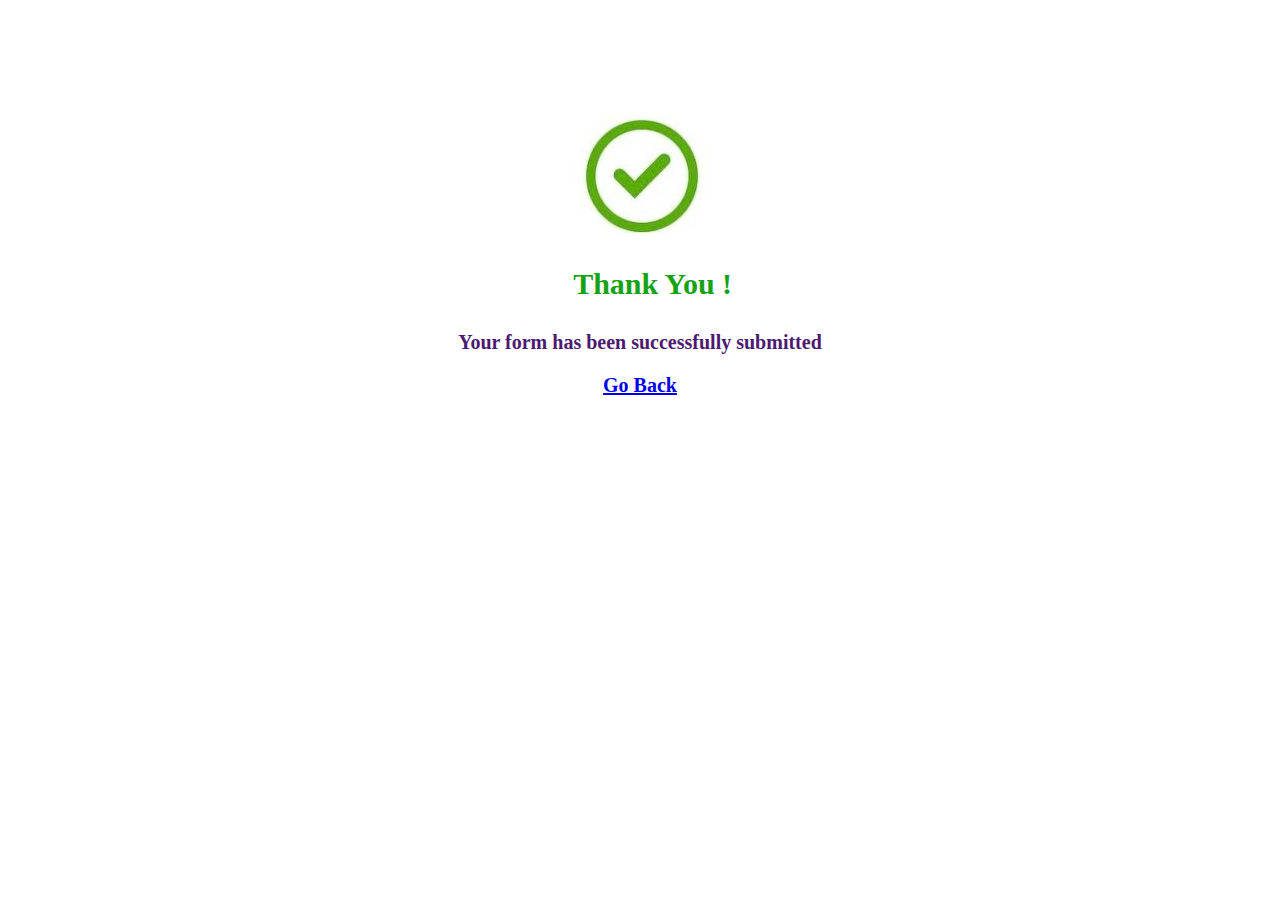
<file: Assignment 2/submitted.html>
<!DOCTYPE html>
<html lang="en">
<head>
    <meta charset="UTF-8">
    <meta name="viewport" content="width=device-width, initial-scale=1.0">
    <title>Form Submitted</title>
    <link rel="stylesheet" href="style1.css">
</head>
<body>
    <center>
        <br>
        <br>
        <br>
        <img src="image.jpg" alt="">
        <p id="thankyou"> <b> Thank You !</b></p>
        <p id="sub"> <b> Your form has been successfully submitted </b> </p>
        <li> <a href="./index.html"> <b> Go Back </b> </a> </li>
        <p></p>
    </center>
</body>
</html>
</file>
<file: style.css>
body{
    background-color: #023966;
    color: white;
}

.main{
  display: flex;
  justify-content: center;

}

.undermain{
 
}

h3{
  padding-left: 45px;
}


  


  .play{
    display: flex;
    justify-content: space-around;
  }

  .assign{
    display: flex;
    justify-content: center;
    position: relative;
    display: inline-block;
    padding: 25px 50px;
    color: #ffffff;
    text-transform: uppercase;
    letter-spacing: 2px;
    text-decoration: none;
    font-size: 16px;
    overflow: hidden;
    transition: 1s;
    background-color: #2196f3;
    width: 150px;
    text-align: center;
    
  }
  .assign:hover{
    color: #255784;
    background: #2196f3;
    box-shadow: 0 0 10px #2196f3, 0 0 40px #2196f3, 0 0 80px #2196f3;
    transition-delay: 0.2s;
  }
  .assign span{
    position: absolute;
    display: block;
  }
  .assign span:nth-child(1)  {
    top: 0;
    left: -100%;
    width: 100%;
    height: 2px;
    background: linear-gradient(90deg,transparent,#2196f3);
  }
  .assign:hover span:nth-child(1) {
    left: 100%;
    transition: 1s;
  }
  .assign span:nth-child(3) {
    bottom: 0;
    right: -100%;
    width: 100%;
    height: 2px;
    background: linear-gradient(270deg,transparent,#2196f3);
  }
  .assign:hover span:nth-child(3) {
    left: 100%;
    transition: 2s;
    transition-delay: 0.5s;
  }
  .assign span:nth-child(2) {
    top: -100%;
    right: 0;
    width: 2px;
    height: 100%;
    background: linear-gradient(180deg,transparent,#2196f3);
  }
  .assign:hover span:nth-child(2) {
    top: 100%;
    transition: 1s;
    transition-delay: 0.25s;
  }
  .assign span:nth-child(4) {
    bottom: -100%;
    left: 0;
    width: 2px;
    height: 100%;
    background: linear-gradient(360deg,transparent,#2196f3);
  }
  .assign:hover span:nth-child(4) {
    bottom: 100%;
    transition: 1s;
    transition-delay: 0.75s;
  }
</file>
<file: Assignment 2/style.css>
*{
          font-size: 15px;
          font-family: 'Times New Roman', Times, serif;
        }
        
        #lol {
            color: #5B62B9;
        }

      table{
             background-color: #5B62B9;
            align-content: center;
            vertical-align: middle;
            align-content: center; 
            color: #ffffff;
            margin-top: 35px;
            height: 10em;  
            max-width:800px;  
            width: 100em;
           
            
        }
        form { 
            word-spacing: 0.1em;
            
        }

        p { 
            color: #ffffff;
            background-color: #5B62B9;
        }

        font{
            background-color: #DCDBDB;
        }
    
        label{
        width: 240px;
        display: inline-block;
        text-align: left;
        }
    
        input[type=text]:focus {
            background-color: lightblue;
        }
          
          input[type=number]:focus {
            background-color: lightblue;
          }

          input[type=tel]:focus {
            background-color: lightblue;
          }

          input[type=email]:focus {
            background-color: lightblue;
          }

       
      

          textarea {
            width: 50%;
            height: 80px;
            padding: 12px 20px; 
            box-sizing: border-box;
            border: 2px solid #ccc;
            border-radius: 4px;
            background-color: #f8f8f8;
            resize: none;
         }

          #syntax{
            height:70em ;
          }
</file>
<file: Saylani Homepage(Asad)/style.css>
@font-face{
    font-family: 'Roboto';
    src: url('fontfamily/Roboto-Regular.ttf');
}

html,body{
    background-color: white !important;
    width: 100%;
    height: 100%;
    margin: 0px;
    padding: 0px;
   overflow-x: hidden;
   scroll-behavior: smooth;
  }

  *{
      font-family: Roboto;
  }

  #grey{
      background-color: #EEEEEE;
  }

  .gotopbtn{
    position: fixed;
    width: 50px;
    height: 50px;
    background: rgb(46, 44, 44);
    opacity:0.5;
    bottom: 40px;
    right: 50px;
  
    text-decoration: none;
    text-align: center;
    line-height: 50px;
    color: white;
    font-size: 22px;
  }

  .gotopbtn:hover{
    opacity: 1;
  }  


  /* Top */

  .header-top{
    background-color:  #316DC3;
  }
 


  .olp{
      padding-left: 60px;
      padding-top: 2px;
  } 

  .socialblue{
    
    display: inline;
    padding:3.7px;
 
  }

    .sociallogos{
        border-radius: 0.3em;
        height: 20px;
        width: 20px;
        }

    .youtube{
       width: 25px;
       height: 25px; 
     }

     .white{
        color: white;
        padding-top: 10px;
        font-size: 14.5px !important;
      }
    
    button{
      width: 100px;
      height: 30px;
      font-size: small !important;
      padding:4px !important; 
      border-radius: 0px !important;
    }
    
    .dec-button{
      padding-left: 40px;
    } 
    
    .row{
        display: flex;
        /* text-align: center; */
        align-items: center;
    }

    /* NavBar */



    .general{
        background-color:#eeeeee; 
        width: 100%;
        height: 70px;
        /* position: fixed; */
        /* top: 20; */
        /* z-index: 100; */
      }


      .logo{ 
        height: 60px;
        opacity: 0.9;
        background-color: #eeeeee;
        float: left;
        margin-left: 60px;
        padding: 3px; 
        position: relative;
        top: -2px;
       
      }

      .fixed{
          display: flex;
          align-items: center;
          justify-content: center;
          padding: 15px;
      }

        .active{
            background-color: rgb(63,72,204) !important;
            color: white !important; 
          }

          .dropdown{
            display: inline;
          }

          
       
      .btn{
        color:black !important;
      }

      .btn-secondary {
         background-color: #eeeeee !important;
        border-color: #EEEEEE !important; 
      }

      .dropdown>li:hover{
        background-color: rgb(63,72,204) !important;
        color: white !important;
      }

      #pak{
        color: white !important;
        text-decoration: none;
      }

      /* News ticker  */


/* Outer Container */

.tcontainer{
    width: 85%;
    overflow: hidden;
    margin: 40px auto ;
  }
  
  /* Middle Container  */
  
   .ticker-wrap{
    width: 100%;
    padding-left: 100%;
    background: rgb(63,72,204);
  } 
  
  /* Inner Container - Animation  */
  
   @keyframes ticker{
    0% { transform: translate3d(0, 0, 0);}
    100% {transform: translate3d(-100%, 0, 0);}
  }
  
  .ticker-move{
    display: inline-block; 
    white-space: nowrap;
    padding-right: 100%;
    animation-name: ticker;
    animation-duration: 45s;
    animation-iteration-count: infinite;
    animation-timing-function: linear;
  }  
  
  .ticker-move:hover{
    animation-play-state: paused;
  }
  
  /* ITEMS  */
  .ticker-items{
    display: inline-block;
    padding: 0 10rem ;
    color: white;
  }
      
  .green{
    color: rgb(0, 255, 0)
  }
  
  .paraa{
    text-align: center;
    font-family: 'Times New Roman', Times, serif;
    background-color: #eeeeee;
    height: 100%;
  }
  
  .intro1{
    margin: 40px 80px;
    font-family: 'Times New Roman', Times, serif;
    font-size: large;
  }
  
  .intro{
    color: rgb(63,72,204);
    display: inline;
  }
  
  .duction{
    color: green;
    display: inline;
  }
  
  .underscore{
    color: green;
  }
  

  .expend {
    background-color: #4B69FF;
    width: 102%;
    height: 100%;
    text-align: center;
     }

  .expend2{
      width: 95%; 
    padding: 10px !important;
      margin: 30px auto !important;
  }
  
  .logos{
    width: 50px;
    height: 50px;
  }
  
  .first{
    color: white;
}
  
  
  .second{
    color: white;
  }
  
  
  .third{
    color: white;
  }
  
  .fourth{
    color: white;
  }
  
  .text{
    font-size: small;
    font-weight: bold;
    font: 18px Merriweather , serif;
  }
  
  
  .number{
    font-size: 3em;
    font-family: sans-serif  ;
    font-style: normal;
  }


  #block{
    margin: 70px auto !important;
    text-align: center;
  }
  
  #whatwe{
    color: rgb(63,72,204);
  }
  #aredoing{
    color: green;
  }
  


  #onlinesadqa{  
     background-color: white;
     box-shadow: 10px 10px 12px grey;
     width: 350px !important; 
      height: 200px !important;
    
      padding: 7%;
 }
  
  #welfare{ 
    background-color: white;
    box-shadow: 10px 10px 12px grey;
    width: 350px !important;
    height: 200px !important;
    padding: 7%;
  }
  
  #medical{ 
    background-color: white;
    box-shadow: 10px 10px 12px grey;
    width: 350px !important;
    height: 200px !important;
    padding: 7%;
  }
   
  #dastarkhwan{ 
    background-color: white;
    box-shadow: 10px 10px 12px grey;
    width: 350px !important;
    height: 200px !important;
    padding: 7%;
  }
  
  #roplant{ 
    background-color: white;
    box-shadow: 10px 10px 12px grey;
    width: 350px !important;
    height: 200px !important;
    padding: 12%;    
  }
   
   #education{ 
    background-color: white;
    box-shadow: 10px 10px 12px grey;
    width: 350px !important;
    height: 200px !important;
    padding: 7%;
  }

#roplantimg{
    height: 70px;
    width: 70px;
}

  .bord{     
   /* margin: 15px 26px; */
   margin: 25px 0px;
   text-align: center;
    /* padding-top: 10px; */
    }

/* To be continue */

.same{
  color: rgb(63,72,204);
}


#mupue{
    background-color: white;
padding-top: 20px;  
padding-left: 40px;
}
  
  #mup{
    width: 900px;
  }
  
  #hepatitis{
    background-color: #EEEEEE;
    /* float: left; */
    width: 350px;
    height: 80px;
    font-weight: bold;
  }
  
  #itliteracy{
    background-color: #EEEEEE;
    /* float: left; */
    width: 350px;
    height: 80px;
    font-weight: bold;
  }
  
  #housingsociety{
    background-color: #EEEEEE;
    /* float: left; */
    width: 350px;
    height: 80px;
    /* margin-left: 26px; */
    /* margin-bottom: 20px; */
    font-weight: bold;
  }
  
  #tharparkar{
    background-color: #EEEEEE;
    /* float: left; */
    width: 400px;
    height: 80px;
    /* margin-left: 26px; */
    font-weight: bold;
  }

  .kiki{
    margin: 10px 15px;
  }

  .polo{
    width: 1050px;
  }

  .kikipolo{
    margin-left: -15px !important;
  }
  
  .mupimg{
    padding-top: 20px;
    padding-left: 20px;
  }
  
  .samee{
    color: rgb(63,72,204);
    /* padding-left: 30px;
    padding-top: 20px; */
    position: relative;
    top: 12px;
    left: 20px;
  
  }

  .upes{
    padding-top: 15px !important;
  }

  .Stupefy{
    text-align: center;
    margin-top: 50px;
  }

  .paki{
    width: 40px;
    height: 40px;
  }
  
  .polo1{
    height: 150px;
    width: 225px;
  }

  .footer{
    background-color: #25272e;
    margin-top: 150px;
    color:  #666666;
  }

  .footlist{
    list-style-type: none;
    padding: 5px;
    }

  .footer-address-widget{
    font-size: 15px;
  }

  .extra{
   display: inline !important; 
  }

  .extra1{
    display: inline !important;
    padding: 12px;
  }

  .fa{
    color: #176b25 !important;
  }

  .footer-social-icon{
    list-style-type: none;
    margin-left: -48px !important;
  }

.footer-useful-widget{
  margin-top: -130px !important;
  font-size: 20px !important;
  color: white !important;
  font-weight: bold;    
  }

  .snape{
    display: inline;
    padding: 10px;
  }

  .footer-social-icons-section{
    height: 260px;
  }
  
  .footer-address footlist{
    line-height: 15px;
  }

  .footer-bottom-container{
    color: white;
    margin-top: 12px;
    font-size: 13px;
  }

  

/* WRAPPER */
.tickerv-wrap {
  height: 200px;
  width: 400px;
  overflow: hidden;
  padding: 10px;
  box-sizing: content-box;
  background: white;
  
  }
  
  /* ANIMATION */
  @keyframes tickerv {
  0% { margin-top: 0; }
  25%{ margin-top: -26px; }
  50%{ margin-top: -52px; }
  75%{ margin-top: -78px; }
  100%{margin-top: 0; }
  }

.tickerv-wrap ul {
animation-name: tickerv;
animation-duration: 4s;
animation-iteration-count: infinite;
animation-timing-function: cubic-bezier (0 , 0 , 1 , 1);
padding:0;
margin:0;
list-style-type: none;
color: grey;
}
  
  
  /* ITEMS */
  .tickerv-wrap ul li {
  line-height: 26px;
  font-size: 18px; 
  }
  

  


  /* #ue{ */
    /* float: left; */
    /* padding: 60px; */
    /* width: 400px; */
    /* height: 400px; */
  /* } */
  
  /*   
  #ueli{
    color: #8C8C8C;
    position: relative;
    right: 30px;
  }
    */





 

/* MEDIA QUERY */

@media only screen and (max-width: 1198px) {

     .changes{
        height:30px;
        width: 70px;

    }
    .mainbuttons{
        font-size: 10px;
        margin-bottom: 5px;
    } 
    

    .white{
        
        font-size: 13px !important;
    }

    .olp{
        width: 600px;

    }

    .sml{
        width: 200px;
        padding-bottom: 10px;
    }

    .sociallogos{
        width:19px;
        height: 19px;
    } 
}
 @media only screen and (max-width: 1190px){


.navbut{
    width:100px;

}

.header-top{
    height:65px
}

.sociallogos{
    width:25px;
    height: 25px;
    margin: 3px; 
}

.changes{
    height: 30px;
}

.fixed{
    width: 800px;
    position: relative;
    left:-170px
}

.navbuttons{
    font-size: 11px;
}

.logo{
    position: relative;
top:-10px;
width: 140px;
}

.sml{
    width: 1000px !important ;
}

}


@media only screen and (max-width: 999px){


.general{
    height: 105px;
}

.btn{
    width: 130px;
    height: 40px;
   
}

.navbuttons{
    font-size: 11px;
}

.changes{
    width: 70px;
}

.header-top{
    height: 60px;
}

.sociallogos{
    height: 22px;
    width: 25px;
}
}

@media only screen and (max-width: 991px){
    

    .btn{
        width: 150px;
        height: 35px;
    }

    .fixed{
        margin-left: 90px;
    }

    .header-top{
        height: 65px;
    }

    .sociallogos{
        width: 20px;
        height:20px;
        padding: 0 auto;
        position: relative;
        left: -80px;
        
    }

    .general{
        height: 100px;
    }


    

    .white{
        width: 370px;
        position: relative;
        left:-70px
    }


.dec-button{
    width: 600px;
}

    .changes{
        width: 80px;
        height: 35px;
    }

    .sml{
        width: 150px;
    }


}

@media only screen and (max-width: 923px){



.sml{
    width: 120px !important;
}

.btn{
    width: 150px;
    height: 35px;
}

.fixed{
    margin-left: 90px;
    width: 610px;
}

.header-top{
    height: 72px;
}

.sociallogos{
    width: 20px;
    height:20px;
    padding: 0 auto;
    position: relative;
    left: -20px;
}

.general{
    height: 100px;
}




.white{
    width: 300px;
    position: relative;
    left:-50px
}


.dec-button{
width: 500px;
position: relative;
left: -50px;
}

.changes{
    width: 80px;
    height: 35px;
}



.navbut{
    width: 110px;

}
}


@media only screen and (max-width: 767px){
    

    .header-top{
        height: 120px;
    }

    .fixed{
        position: relative;
        left:-20px;
    }

.dec-button{
margin-left: 8.5em;
}

.white{
    width: 100%;
    margin-left: 30px;
}

.sml{
    margin-left: 11em;
}

.sml{
    width: 800px !important;
}


} 


@media only screen and (max-width: 700px) {
  .logo{ width: 70px;
    height: 35px;
    
    
    
   }
   

.logo{
    width: 140px;
    height: 70px;
}

.saylanilogo{
    margin-left: -30px;
}

.fixed{
    margin-left: 40px;
} 

} 

@media only screen and (max-width: 645px) {
  

   .general {
    height: 170px;    
    }

    .navbut{
        width: 178px;
    }
    
    .fixed{
        margin-right: 50px;
        position: relative;
        left: 15px;
    }
    
    .logo{
        width: 190px;

    }

    .saylanilogo{
        position: relative;
        left: -20px;
    }

}

@media only screen and (max-width: 575px){
   

.general{
height: 258px;
}

.saylanilogo{
    margin-left: 120px;
    margin-top: 20px;
}

.fixed{
    position: relative;
    left: -5px;
}

.header-top{
    height: 130px;
}

} 

/* Mobile Responsive Webpage */

@media only screen and (max-width: 414px){


    .header-top{
        height: 160px;
    }
    
        .sml{
            height: 40px;
            width: 50px;
            margin-left: 100px;
            margin-top: 10px;
        }
    
        .sociallogos{
            height: 30px;
            width: 30px;
        }
    
        .white{
            height: 50px;
            font-size: 19px !important;
            width: 70%;
            margin-left: 30px;
            margin-top: -10px;
        }
    
        .dec-button{
            margin: 10px 80px auto;
        }
        
        .saylanilogo{
            margin-left: 80px;
        }
    
    
        .fixed{
            margin-left: -20px;
        }
    
        .donation{
            margin-left: 90px;
        }
    
    }
    
    
    @media only screen and (max-width: 375px) {
    
        .header-top{
            height: 160px;
        }
        
            .sml{
                height: 40px;
                width: 50px;
                margin-left: 80px;
                margin-top: 10px;
            }
        
            .sociallogos{
                height: 30px;
                width: 30px;
            }
        
            .white{
                height: 50px;
                font-size: 19px !important;
                width: 70%;
                margin-left: 10px;
                margin-top: -10px;
            }
        
            .dec-button{
                margin: 10px 60px auto;
            }
            
            .saylanilogo{
                margin-left: 60px;
            }
        
        
            .fixed{
                margin-left: -42px;
            }
        
            .donation{
                margin-left: 90px;
            }
    
    
    
    }
    
    @media only screen and (max-width: 320px){
    
    
    .sml{
        height: 40px;
        width: 50px;
        margin-left: 50px;
        margin-top: 10px;
    }
    
    .white{
        height: 50px;
        font-size: 18px !important;
        width: 60%;
        margin-left: -10px !important;
        margin-top: -10px;
    }
    
    
    .dec-button{
        margin: 10px 30px auto;
    }
    
    .saylanilogo{
        margin-left: 30px;
    }
    
    .fixed{
        margin-left: -40px;
        width: 500px;
        height: 200px;
    }
    
    .general{
        height: 270px;
    
    }
    
    .navbut{
        width: 150px;
       
    }
    
    .donation{
        margin-left: 80px;
    }
    
    
    }

/* END OF MEDIA QUERY */
</file>
<file: Saylani Homepage(Asad)/custom/css/style.css>
body{line-height:1.7;color:#666;font-size:14px;font-family:'Open Sans',sans-serif;background-color:#fff}section{position:relative}.display-table-parent{height:100%;left:0;position:absolute;top:0;width:100%}.display-table{display:table;height:100%;position:relative;width:100%;z-index:1}.display-table-cell{display:table-cell;height:100%;vertical-align:middle}.scrollToTop{background:rgba(0,0,0,.1);bottom:15px;display:none;height:50px;padding:2px;position:fixed;right:15px;text-align:center;text-decoration:none;width:50px;z-index:99999}.scrollToTop i{color:#fff;font-size:42px}.scrollToTop:hover{background:rgba(0,0,0,.6);text-decoration:none}.heading-border{border-bottom:1px solid #d3d3d3;margin:30px 0;padding:20px 0}.fc-day-number{color:#333}.fc-day-number.fc-other-month{opacity:.4}.scrolltofixed-container{position:static}@media only screen and (max-width:767px){.scrolltofixed-container .scrolltofixed{position:static!important}.scrolltofixed-container .scrolltofixed+div{display:none!important}}.home-boxes .bg-icon{bottom:0;color:#fff;font-size:58px;line-height:1;opacity:.3;position:absolute;right:0;transform:rotate(-40deg)}.mfp-close-btn-in .mfp-close{color:#fff;font-size:48px}.floating{-webkit-animation-name:Floatingx;-webkit-animation-duration:3s;-webkit-animation-iteration-count:infinite;-webkit-animation-timing-function:ease-in-out;-moz-animation-name:Floating;-moz-animation-duration:3s;-moz-animation-iteration-count:infinite;-moz-animation-timing-function:ease-in-out}@-webkit-keyframes Floatingx{from{-webkit-transform:translate(0,0)}65%{-webkit-transform:translate(0,15px)}to{-webkit-transform:translate(0,0)}}@-moz-keyframes Floating{from{-moz-transform:translate(0,0)}65%{-moz-transform:translate(0,15px)}to{-moz-transform:translate(0,0)}}.scaling{float:left;-webkit-animation-name:scalex;-webkit-animation-duration:3s;-webkit-animation-iteration-count:infinite;-webkit-animation-timing-function:ease-in-out;-moz-animation-name:scale;-moz-animation-duration:3s;-moz-animation-iteration-count:infinite;-moz-animation-timing-function:ease-in-out}@-webkit-keyframes scalex{from{-webkit-transform:scale(.9)}65%{-webkit-transform:scale(1)}to{-webkit-transform:scale(.9)}}@-moz-keyframes scale{from{-moz-transform:scale(.9)}65%{-moz-transform:scale(1)}to{-moz-transform:scale(.9)}}.layer-overlay{position:relative;background-color:#316dc3}.layer-overlay::before{background:rgba(17,17,17,.5) none repeat scroll 0 0;content:" ";height:100%;left:0;position:absolute;top:0;width:100%;z-index:0}.layer-overlay.overlay-light::before{background-color:rgba(255,255,255,.4)}.layer-overlay.overlay-lighter::before{background-color:rgba(255,255,255,.3)}.layer-overlay.overlay-deep::before{background-color:rgba(255,255,255,.9)}.layer-overlay.overlay-dark::before{background-color:rgba(17,17,17,.85)}.layer-overlay.overlay-dark-1::before{background-color:rgba(17,17,17,.1)}.layer-overlay.overlay-dark-2::before{background-color:rgba(17,17,17,.2)}.layer-overlay.overlay-dark-3::before{background-color:rgba(17,17,17,.3)}.layer-overlay.overlay-dark-4::before{background-color:rgba(17,17,17,.4)}.layer-overlay.overlay-dark-5::before{background-color:rgba(17,17,17,.5)}.layer-overlay.overlay-dark-6::before{background-color:rgba(17,17,17,.6)}.layer-overlay.overlay-dark-7::before{background-color:rgba(17,17,17,.7)}.layer-overlay.overlay-dark-8::before{background-color:rgba(17,17,17,.8)}.layer-overlay.overlay-dark-9::before{background-color:rgba(17,17,17,.9)}.layer-overlay.overlay-white::before{background-color:rgba(255,255,255,.4)}.layer-overlay.overlay-white-1::before{background-color:rgba(255,255,255,.1)}.layer-overlay.overlay-white-2::before{background-color:rgba(255,255,255,.2)}.layer-overlay.overlay-white-3::before{background-color:rgba(255,255,255,.3)}.layer-overlay.overlay-white-4::before{background-color:rgba(255,255,255,.4)}.layer-overlay.overlay-white-5::before{background-color:rgba(255,255,255,.5)}.layer-overlay.overlay-white-6::before{background-color:rgba(255,255,255,.6)}.layer-overlay.overlay-white-7::before{background-color:rgba(255,255,255,.7)}.layer-overlay.overlay-white-8::before{background-color:rgba(255,255,255,.8)}.layer-overlay.overlay-white-9::before{background-color:rgba(255,255,255,.9)}.layer-overlay.layer-pattern::before{background-image:url(../images/pattern1.html);background-color:rgba(0,0,0,.6)}.layer-overlay.layer-pattern2::before{background-image:url(../images/pattern2.html);background-color:rgba(0,0,0,.8)}.layer-overlay.layer-pattern3::before{background-image:url(../images/pattern3.html);background-color:rgba(0,0,0,.8)}.layer-overlay.maximage-layer-overlay::before{z-index:1}.layer-overlay.overlay-blue::before{background-color:rgba(1,162,208,.9)}.layer-overlay.overlay-blue-light::before{background-color:rgba(1,162,208,.45)}.layer-overlay.overlay-pink::before{background-color:rgba(235,110,142,.9)}.layer-overlay.overlay-pink-light::before{background-color:rgba(235,110,142,.45)}.layer-overlay.overlay-brown::before{background-color:rgba(60,171,111,.9)}.layer-overlay.overlay-brown-light::before{background-color:rgba(60,171,111,.45)}.layer-overlay.overlay-yellow::before{background-color:rgba(255,187,34,.9)}.layer-overlay.overlay-yellow-light::before{background-color:rgba(255,187,34,.45)}.layer-overlay.overlay-green::before{background-color:rgba(16,196,92,.9)}.layer-overlay.overlay-green-light::before{background-color:rgba(16,196,92,.45)}.layer-overlay.overlay-theme-color-1::before{background-color:rgba(173,216,230,.9)}.layer-overlay.overlay-theme-color-2::before{background-color:rgba(230,173,188,.9)}.layer-overlay.overlay-theme-color-3::before{background-color:rgba(230,216,173,.9)}.half-divider .overlay-theme-color-1,.half-divider .overlay-theme-color-2,.half-divider .overlay-theme-color-3{content:"";height:100%;position:absolute;right:0;top:0;width:50%}.header-top{padding:5px 0}.header-top .header-widget .styled-icons a i:hover{background:0 0}.header-top .header-widget .list-border li{border-right:1px solid rgba(0,0,0,.06);padding:5px 15px}.header-top .header-widget .list-border li:last-child{border-right:0}@media only screen and (max-width:767px){.header-top .header-widget .contact-info{margin-bottom:20px}.header-top .header-widget .contact-info li{display:block;text-align:center}}.navbar-brand img{margin:-7px 0 0 0;max-height:52px}.inner-header .title{text-transform:uppercase}.header-nav .header-nav-wrapper .menuzord{padding:0}.header-nav.navbar-transparent.animated-active{background-color:rgba(0,0,0,.25)}.nav-sidebar li{background:#f1f1f1;padding-bottom:0}.nav-sidebar li a{border-radius:0}.nav-pills li a:hover,.nav-pills li.active>a,.nav-pills li.active>a:focus,.nav-pills li.active>a:hover{background:#d3d3d3;color:#777}.header-nav{position:relative}.header-nav .header-nav-absolute-wrapper{width:100%}.header-nav .header-nav-wrapper .menuzord{padding:0}.main-menu>li>a{color:#333;font-size:13px;font-weight:600}.menuzord .main-menu ul.dropdown li:hover>a i,.menuzord .main-menu>li.active>a i,.menuzord .main-menu>li:hover>a i{color:#fff}.main-menu ul.dropdown li{margin:0}.main-menu ul.dropdown li a{padding:7px 25px 7px 22px;color:#666;font-weight:600}.main-menu ul.dropdown li .indicator{top:4px}.main-menu>li>.megamenu .megamenu-row li{border:0 none;clear:both;font-size:12px;margin:0;padding:2px;position:relative;width:100%}.main-menu>li>.megamenu .megamenu-row li a{display:block;padding:8px 10px;-webkit-transition:padding .2s linear;-o-transition:padding .2s linear;transition:padding .2s linear}.main-menu>li>.megamenu .megamenu-row li.active>a,.main-menu>li>.megamenu .megamenu-row li:hover>a{color:#111;padding-left:15px}.main-menu>li>.megamenu .megamenu-row li a i{color:#444}.main-menu>li>.main-menu>li>.megamenu .megamenu-row li:hover a i,.main-menu>li>.megamenu .megamenu-row li.active a i{color:#fff}.header-nav .header-nav-wrapper.scroll-to-fixed-fixed.scroll-to-fixed-fixed{border-bottom:1px solid #eee}.header-nav .header-nav-absolute-wrapper.scroll-to-fixed-fixed.scroll-to-fixed-fixed .menuzord{border-right:1px solid #eee;border-bottom:1px solid #eee;border-left:1px solid #eee}.header .inner-sticky-wrapper{height:80px}@media only screen and (min-width:901px){.header-nav .header-nav-absolute-wrapper{bottom:-36px;left:0;margin:0 auto;position:absolute;right:0;z-index:1111}.header-nav .header-nav-absolute-wrapper.scroll-to-fixed-fixed.scroll-to-fixed-fixed{bottom:auto}}.header-nav{-webkit-transition:all .4s ease-in-out 0s;-o-transition:all .4s ease-in-out 0s;transition:all .4s ease-in-out 0s}.header-nav.navbar-fixed-top{left:0;position:fixed;right:0;width:100%;z-index:1030}.navbar-sticky-animated .header-nav-wrapper .container{-webkit-transition:all .4s ease-in-out 0s;-o-transition:all .4s ease-in-out 0s;transition:all .4s ease-in-out 0s}.header-nav.navbar-white{background-color:rgba(255,255,255,.95);border:medium none}.header-nav.navbar-white .menuzord{background:0 0}.header-nav.navbar-transparent .menuzord{background:0 0}.header-nav.navbar-transparent .header-nav-wrapper{border-bottom:1px solid #eee}.header-nav.navbar-transparent.animated-active{background-color:rgba(0,0,0,.1)}.header-nav.navbar-transparent.animated-active .header-nav-wrapper{border-bottom:none}.header-nav.navbar-transparent.animated-active .main-menu>li>a{color:#fff}@media only screen and (max-width:900px){.header-nav.navbar-transparent.animated-active .main-menu>li>a{color:#888}}.portfolio-filter{margin-bottom:30px}.portfolio-filter a{color:#222;display:inline-block;float:none;font-size:14px;font-weight:500;letter-spacing:.08em;line-height:normal;margin-right:25px;outline:medium none;padding:5px;position:relative;text-transform:uppercase;-webkit-transition:all .1s ease-in-out 0s;-o-transition:all .1s ease-in-out 0s;transition:all .1s ease-in-out 0s}.portfolio-filter a.active,.portfolio-filter a:hover{color:#000}.portfolio-filter a::after{background:#ddd none repeat scroll 0 0;content:"";height:1px;left:0;position:absolute}.portfolio-filter a::before{bottom:-5px;content:"";height:1px;left:0;position:absolute;transition:all .3s ease-in-out 0s;width:0;z-index:1}.portfolio-filter a.active::before,.portfolio-filter a:hover::before{width:100%}.gallery-isotope.gutter-small .gallery-item{padding-right:2px;padding-bottom:2px}.gallery-isotope.gutter .gallery-item{padding-right:5px;padding-bottom:5px}.gallery-isotope.gutter-10 .gallery-item{padding-right:10px;padding-bottom:10px}.gallery-isotope.gutter-15 .gallery-item{padding-right:15px;padding-bottom:15px}.gallery-isotope.gutter-20 .gallery-item{padding-right:20px;padding-bottom:20px}.gallery-isotope.gutter-25 .gallery-item{padding-right:25px;padding-bottom:25px}.gallery-isotope.gutter-30 .gallery-item{padding-right:30px;padding-bottom:30px}.gallery-isotope.gutter-40 .gallery-item{padding-right:40px;padding-bottom:40px}.gallery-isotope.gutter-50 .gallery-item{padding-right:50px;padding-bottom:50px}.gallery-isotope.gutter-60 .gallery-item{padding-right:60px;padding-bottom:60px}.gallery-isotope .gallery-item{width:25%}.gallery-isotope .gallery-item.wide{width:50%}.gallery-isotope.grid-1 .gallery-item{width:100%}.gallery-isotope.grid-1 .gallery-item.wide{width:100%}.gallery-isotope.grid-2 .gallery-item{width:50%}.gallery-isotope.grid-2 .gallery-item.wide{width:100%}.gallery-isotope.grid-3 .gallery-item{width:33.333%}.gallery-isotope.grid-3 .gallery-item.wide{width:66.6667%}.gallery-isotope.grid-4 .gallery-item{width:25%}.gallery-isotope.grid-4 .gallery-item.wide{width:50%}.gallery-isotope.grid-5 .gallery-item{width:20%}.gallery-isotope.grid-5 .gallery-item.wide{width:40%}.gallery-isotope.grid-6 .gallery-item{width:16.666666667%}.gallery-isotope.grid-6 .gallery-item.wide{width:33.333%}.gallery-isotope.grid-7 .gallery-item{width:14.2857143%}.gallery-isotope.grid-7 .gallery-item.wide{width:28.5714286%}.gallery-isotope.grid-8 .gallery-item{width:12.5%}.gallery-isotope.grid-8 .gallery-item.wide{width:25%}.gallery-isotope.grid-9 .gallery-item{width:11.11%}.gallery-isotope.grid-9 .gallery-item.wide{width:22.22%}.gallery-isotope.grid-10 .gallery-item{width:10%}.gallery-isotope.grid-10 .gallery-item.wide{width:20%}@media only screen and (max-width:991px){.gallery-isotope .gallery-item{width:33.333%!important}.gallery-isotope .gallery-item.wide{width:66.6667%!important}}@media only screen and (max-width:767px){.gallery-isotope .gallery-item{width:50%!important}.gallery-isotope .gallery-item.wide{width:100%!important}}@media only screen and (max-width:479px){.gallery-isotope .gallery-item{width:100%!important}.gallery-isotope .gallery-item.wide{width:100%!important}}.gallery-isotope .gallery-item{overflow:hidden}.gallery-isotope .gallery-item .thumb{position:relative;overflow:hidden}.gallery-isotope .gallery-item .hover-link{position:absolute;top:0;left:0;display:inline-block;vertical-align:middle;width:100%;height:100%;background:0 0!important;color:transparent!important;z-index:11}.gallery-isotope .gallery-item .image-overlay-shade{position:absolute;display:inline-block;vertical-align:middle;top:0;left:0;width:100%;height:100%;z-index:12;background-color:#fff;opacity:0;-webkit-transition:opacity .3s ease-in-out;-o-transition:opacity .3s ease-in-out;transition:opacity .3s ease-in-out}.gallery-isotope .gallery-item:hover .image-overlay-shade{border:8px solid #eee;opacity:.9}.gallery-isotope .gallery-item .icons-holder{position:absolute;top:0;left:50%;display:inline-block;width:auto;height:36px;vertical-align:middle;z-index:130;-webkit-transition:all .3s ease-in-out;-o-transition:all .3s ease-in-out;transition:all .3s ease-in-out}.gallery-isotope .gallery-item .icons-holder .icons-holder-inner{position:relative;display:inline-block;vertical-align:middle;margin:-18px 0 0 -50%}.gallery-isotope .gallery-item .icons-holder .icons-holder-inner a{opacity:0;-webkit-transition:all .3s ease-in-out;-o-transition:all .3s ease-in-out;transition:all .3s ease-in-out}.gallery-isotope .gallery-item:hover .icons-holder{top:50%}.gallery-isotope .gallery-item:hover .icons-holder .icons-holder-inner a{opacity:1}.gallery-isotope .gallery-item .portfolio-description{padding:10px 15px;background-color:#f8f8f8}.gallery-isotope .gallery-item .portfolio-description .title{margin:0}.gallery-isotope .gallery-item .portfolio-description .title a{color:#333}.gallery-isotope .gallery-item .text-holder{box-sizing:border-box;display:block;height:100%;left:0;opacity:0;overflow:hidden;padding:25px 30px 60px;position:absolute;top:0;-webkit-transition:opacity .3s ease-in-out 0s;-o-transition:opacity .3s ease-in-out 0s;transition:opacity .3s ease-in-out 0s;width:100%;z-index:13}.gallery-isotope .gallery-item .text-holder .title{color:#fff}.gallery-isotope .gallery-item:hover .text-holder{opacity:1}.gallery-isotope .flex-control-nav{z-index:111}@media only screen and (max-width:767px){.portfolio-filter a{margin-bottom:20px}.portfolio-filter a:last-child{margin-bottom:0}}.portfolio-filter.text-white a{color:#fff;font-weight:600}.footer{background-color:#25272e!important}.footer a{color:grey}.footer-social-icon{list-style:none;margin:0;padding:0}.footer-social-icon li{display:inline-block}.footer-social-icon li a{background-color:#316dc3;color:#fff;text-align:center;font-size:13px;height:30px;line-height:30px;margin:2px 7px 2px 0;width:30px;border-radius:50%;display:block}.footer-social-icon li a:active,.footer-social-icon li a:focus,.footer-social-icon li a:hover{color:#fff}.footer a:active,.footer a:focus,.footer a:hover{color:#666}.footer .widget .widget-title{margin-top:0}.footer .widget.dark .quick-contact-form button{border-color:#333;color:#909090}.footer .widget.dark .quick-contact-form button:hover{background-color:#eee;border-color:#eee;color:#333}.social-icon-widget{margin:5px 0!important}.social-icon-widget a{color:#fff!important;margin:5px 15px!important}.top-header-text-widget{text-align:center;padding-top:7px}.action-button-widget{display:flex;padding:5px 0}.action-button-widget a{font-size:11px!important;padding:5px 5px;margin:0 5px;color:#427900!important;border-radius:0;background-color:#f5f5f5!important}.counter-section h2{color:#fff!important;font-size:48px!important}.counter-section .white-text{font-size:15px!important;color:#fff;text-transform:uppercase;font-weight:600!important}.counter-span-text{color:#0f0!important}.blue-text{color:#316dc3}.green-text{color:#427900!important}#services-section .section-title{margin-bottom:30px}#services-section h2{text-transform:uppercase}#services-section .box-shadow{padding:35px;margin-bottom:30px;background-color:#fff!important;-webkit-box-shadow:0 8px 20px 0 rgba(0,0,0,.16);-moz-box-shadow:0 8px 20px 0 rgba(0,0,0,.16);box-shadow:0 8px 20px 0 rgba(0,0,0,.16)}.icon-box-widget{border:1px solid #eee!important;background-color:#f7f8fa!important}.border-bottom{padding-bottom:10px;border-bottom:1px solid #eee!important}.grid{margin:30px 0;width:100%}.gallery-widget .gallery_product{width:20%!important;padding:5px!important}.navbar.navbar-default{margin-bottom:0!important}.latest-news-container p{margin:10px 0!important}.fixHeader{z-index:1000;position:fixed;top:0;margin-left:0;left:0;width:100%}.widget-title-icon{margin:0 auto;max-width:160px;position:relative}.widget-title-icon::before{content:"";background:#427900;height:2px;position:absolute;right:10px;top:30px;width:36px}.widget-title-icon::after{content:"";background:#427900;height:2px;left:10px;position:absolute;top:30px;width:36px}.mission-section .col-md-8 h3{padding-bottom:10px;font-weight:700}.mission-section .col-md-8 h3:after{content:"";height:2px;left:15px;position:absolute;width:50px;background:#427900;top:48px}.upcoming-text{font-weight:700;color:#316dc3!important;padding-bottom:10px;border-bottom:1px solid #eee!important}.upcoming-text:after{content:"";height:2px;left:15px;position:absolute;width:50px;background:#427900;top:56px}.footer-address{padding:0 0!important}.footer-address li{list-style-type:none}.footer-address li i{color:#427900!important;margin-right:5px!important}.footer-bottom-container{margin:10px 0}.footer-widget-title{color:#fff!important;border-bottom:1px solid #444;padding-bottom:10px}.footer-widget-title:after{bottom:10px;content:"";height:2px;left:15px;position:absolute;width:50px;background-color:#427900}.footer-social-icons-title{color:#fff}@media (max-width:767px){.main-menu.nav{float:left!important;width:100%}.header-main-menu .nav>li{position:relative!important;display:block!important;float:unset!important;padding:5px 0!important}.navbar-collapse{padding:0!important}.navbar-brand img{margin:-15px 0 0 0!important;max-height:45px!important}.social-icon-widget{text-align:center}.action-button-widget{display:flex;padding:5px 0;justify-content:center}.main-menu.nav li a{width:100%;border-radius:0}#home .container-fluid{padding:0 0!important}.section-content{padding:0 15px}.mission-section .container{padding:30px 15px!important}.gallery-widget .gallery_product{width:unset!important}#footer .container{padding:70px 15px!important}}
</file>
<file: Assignment 2/style1.css>
#thankyou {
    font-size: 30px;
    text-align: center;
    color: rgb(21, 163, 21);
    padding-top: 0%;
    padding-bottom: 0%;
    padding-left: 2%;

}

img{
    padding-top: 50px;
    padding-bottom: 0%;
    padding-left: 0%;
}
li {
    list-style: none;
    padding-left: 0%;
    font-size: 20px;
    color: rgb(76, 26, 112);

}
#sub {
    color: rgb(76, 26, 112);
    text-align: center;
    padding-top: 0%;
    font-size: 20px;
}
</file>
